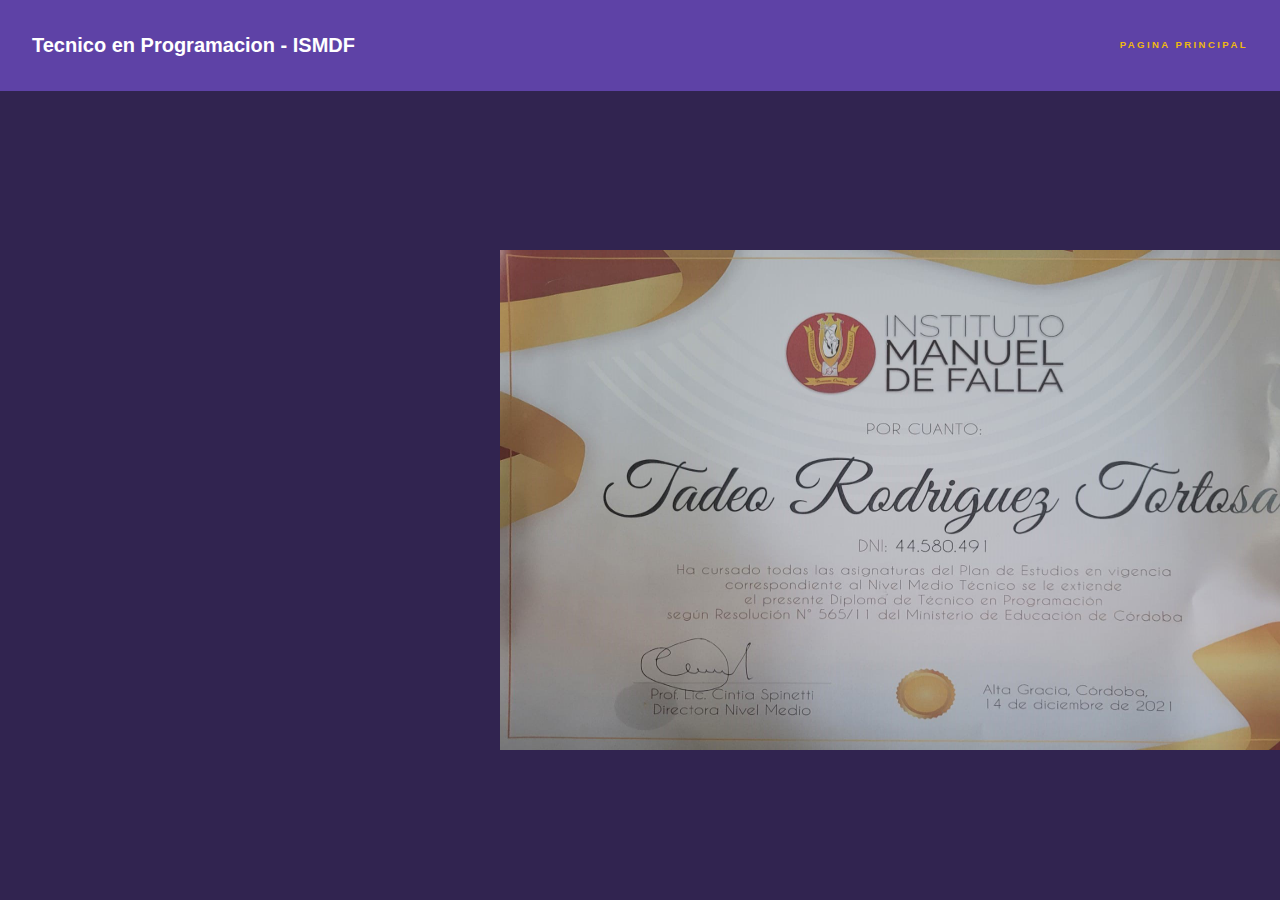
<file: generic1.html>
<!DOCTYPE HTML>
<html>

<head>
    <title>Portafolio_Certificado</title>
    <link rel="icon" href="https://png.pngtree.com/png-clipart/20190619/original/pngtree-vector-portfolio-icon-png-image_4013856.jpg" />
    <meta charset="utf-8" />
    <meta name="viewport" content="width=device-width, initial-scale=1, user-scalable=no" />
    <link rel="stylesheet" href="assets/css/main.css" />
    <noscript><link rel="stylesheet" href="assets/css/noscript.css" /></noscript>
</head>

<body class="is-preload">

    <!-- Header -->
    <header id="header">
        <a class="title">Tecnico en Programacion - ISMDF</a>
        <nav>
            <ul>
                <li><a href="index.html" style="color:#efb810">Pagina Principal</a></li>
            </ul>
        </nav>
    </header>

    <!-- Wrapper -->
    <div>
        <center>
            <img src="certificado1.jpg" height="500px" width="800px" class="img">
        </center>
    </div>
</body>
<style>
    .img {
        position: absolute;
        top: 250px;
        left: 500px;
    }
</style>

</html>
</file>
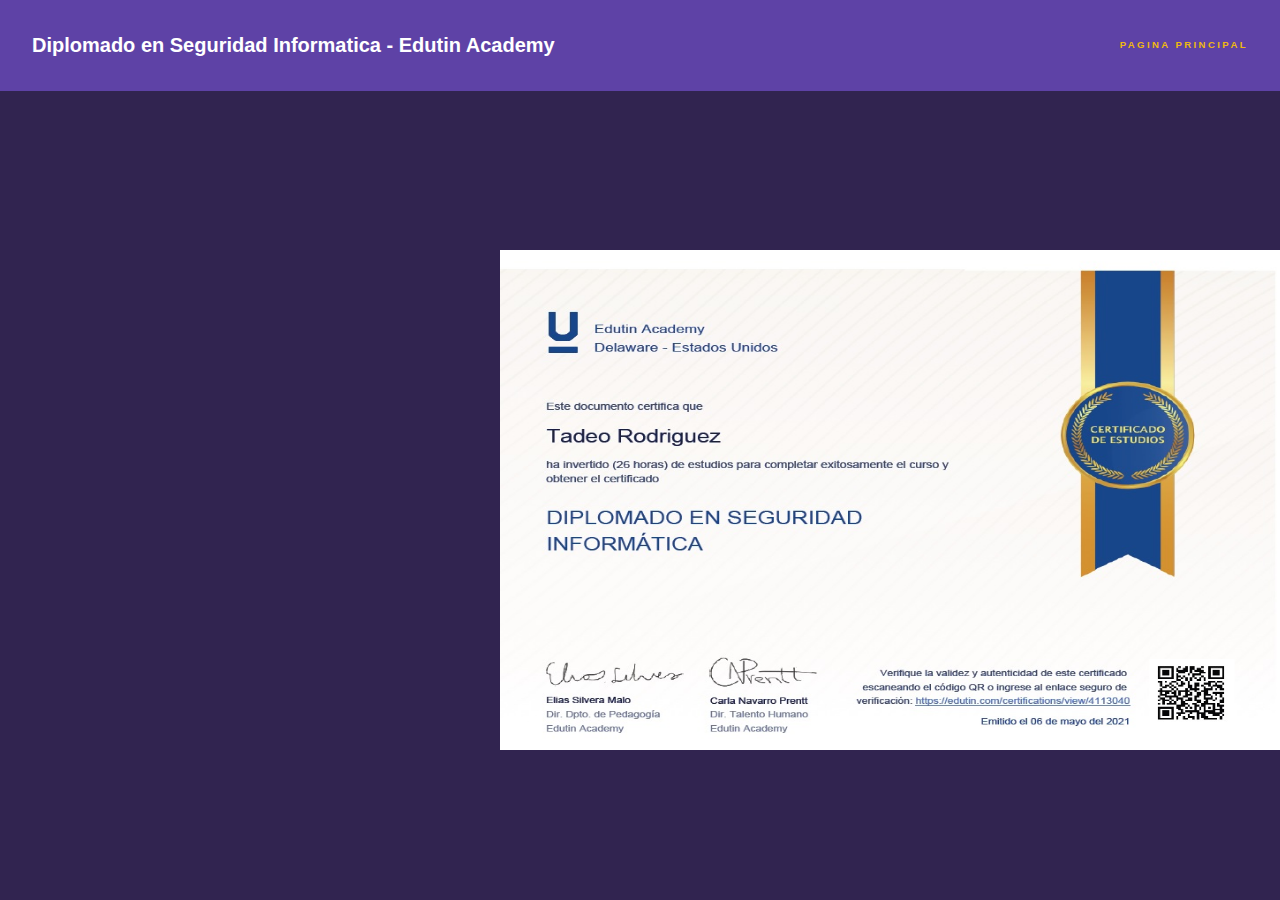
<file: generic2.html>
<!DOCTYPE HTML>
<html>

<head>
    <title>Portafolio_Certificado</title>
    <link rel="icon" href="https://png.pngtree.com/png-clipart/20190619/original/pngtree-vector-portfolio-icon-png-image_4013856.jpg" />
    <meta charset="utf-8" />
    <meta name="viewport" content="width=device-width, initial-scale=1, user-scalable=no" />
    <link rel="stylesheet" href="assets/css/main.css" />
    <noscript><link rel="stylesheet" href="assets/css/noscript.css" /></noscript>
</head>

<body class="is-preload">

    <!-- Header -->
    <header id="header">
        <a class="title">Diplomado en Seguridad Informatica - Edutin Academy</a>
        <nav>
            <ul>
                <li><a href="index.html" style="color:#efb810">Pagina Principal</a></li>
            </ul>
        </nav>
    </header>

    <!-- Wrapper -->
    <div>
        <center>
            <img src="Certificado2.jpg" height="500px" width="800px" class="img">
        </center>
    </div>
</body>
<style>
    .img {
        position: absolute;
        top: 250px;
        left: 500px;
    }
</style>

</html>
</file>
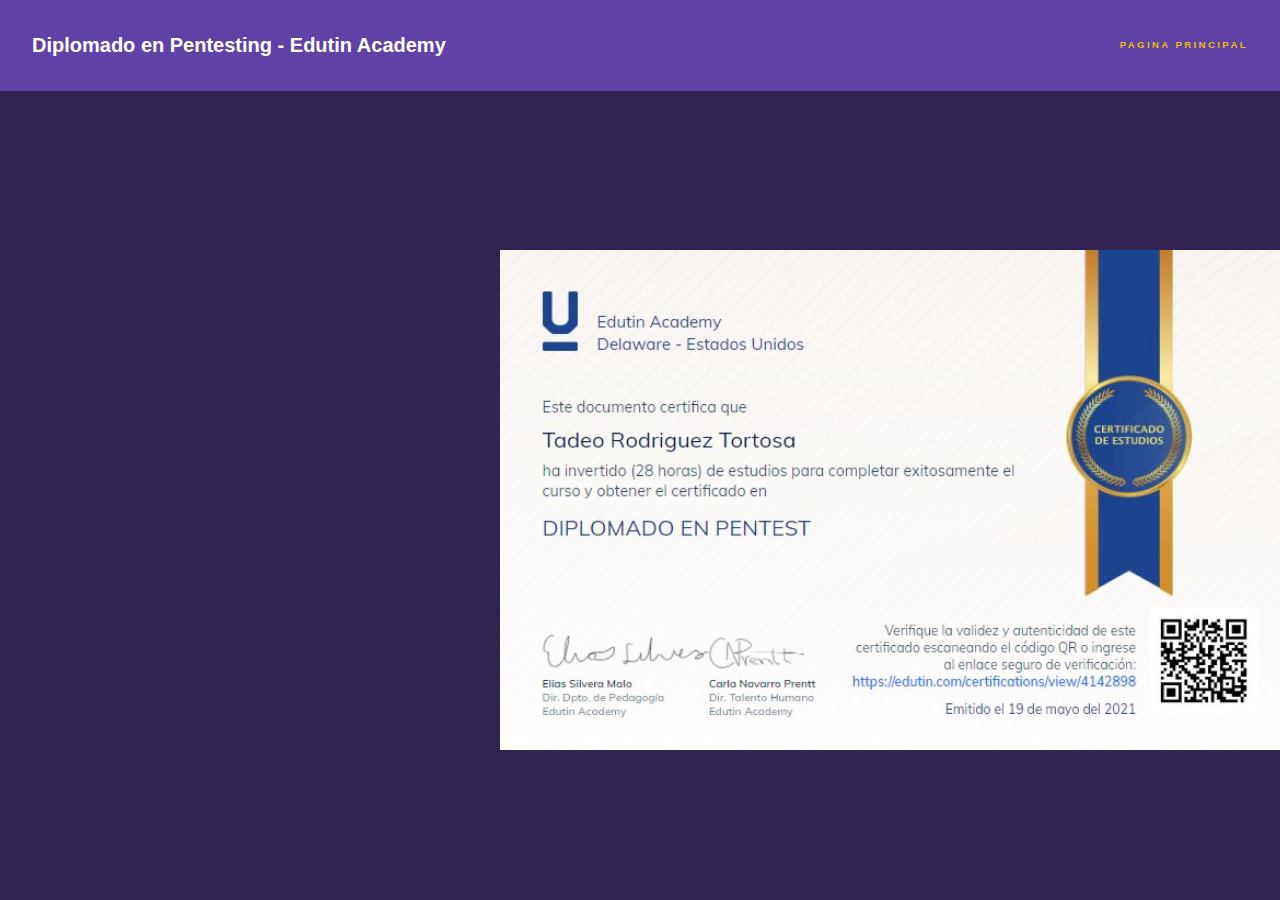
<file: generic3.html>
<!DOCTYPE HTML>
<html>

<head>
    <title>Portafolio_Certificado</title>
    <link rel="icon" href="https://png.pngtree.com/png-clipart/20190619/original/pngtree-vector-portfolio-icon-png-image_4013856.jpg" />
    <meta charset="utf-8" />
    <meta name="viewport" content="width=device-width, initial-scale=1, user-scalable=no" />
    <link rel="stylesheet" href="assets/css/main.css" />
    <noscript><link rel="stylesheet" href="assets/css/noscript.css" /></noscript>
</head>

<body class="is-preload">

    <!-- Header -->
    <header id="header">
        <a class="title">Diplomado en Pentesting - Edutin Academy</a>
        <nav>
            <ul>
                <li><a href="index.html" style="color:#efb810">Pagina Principal</a></li>
            </ul>
        </nav>
    </header>

    <!-- Wrapper -->
    <div>
        <center>
            <img src="Cerificado3.jpg" height="500px" width="800px" class="img">
        </center>
    </div>
</body>
<style>
    .img {
        position: absolute;
        top: 250px;
        left: 500px;
    }
</style>

</html>
</file>
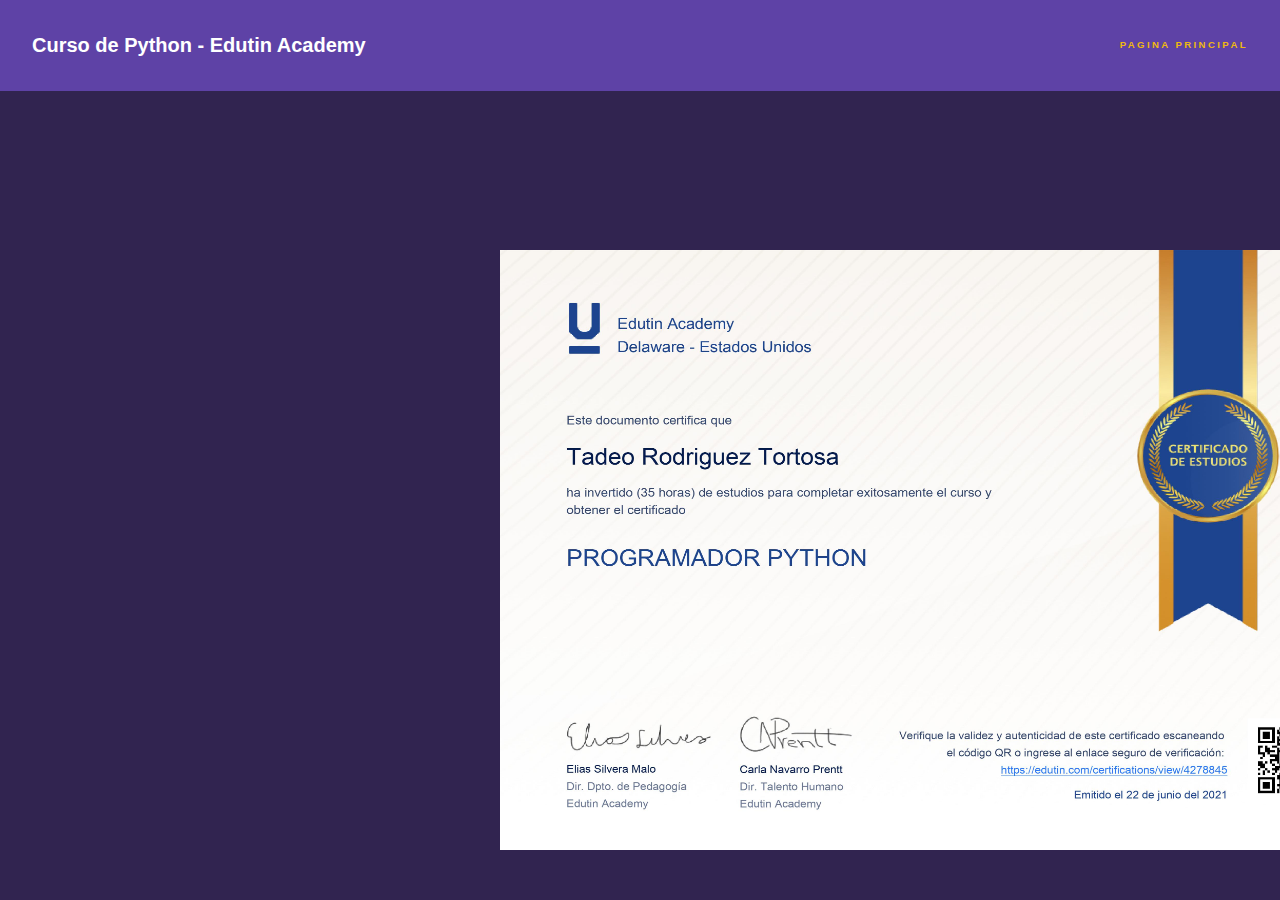
<file: generic4.html>
<!DOCTYPE HTML>
<html>

<head>
    <title>Portafolio_Certificado</title>
    <link rel="icon" href="https://png.pngtree.com/png-clipart/20190619/original/pngtree-vector-portfolio-icon-png-image_4013856.jpg" />
    <meta charset="utf-8" />
    <meta name="viewport" content="width=device-width, initial-scale=1, user-scalable=no" />
    <link rel="stylesheet" href="assets/css/main.css" />
    <noscript><link rel="stylesheet" href="assets/css/noscript.css" /></noscript>
</head>

<body class="is-preload">

    <!-- Header -->
    <header id="header">
        <a class="title">Curso de Python - Edutin Academy</a>
        <nav>
            <ul>
                <li><a href="index.html" style="color:#efb810">Pagina Principal</a></li>
            </ul>
        </nav>
    </header>

    <!-- Wrapper -->
    <div>
        <center>
            <img src="Certificado4.jpg" height="600px" width="900px" class="img">
        </center>
    </div>
</body>
<style>
    .img {
        position: absolute;
        top: 250px;
        left: 500px;
    }
</style>

</html>
</file>
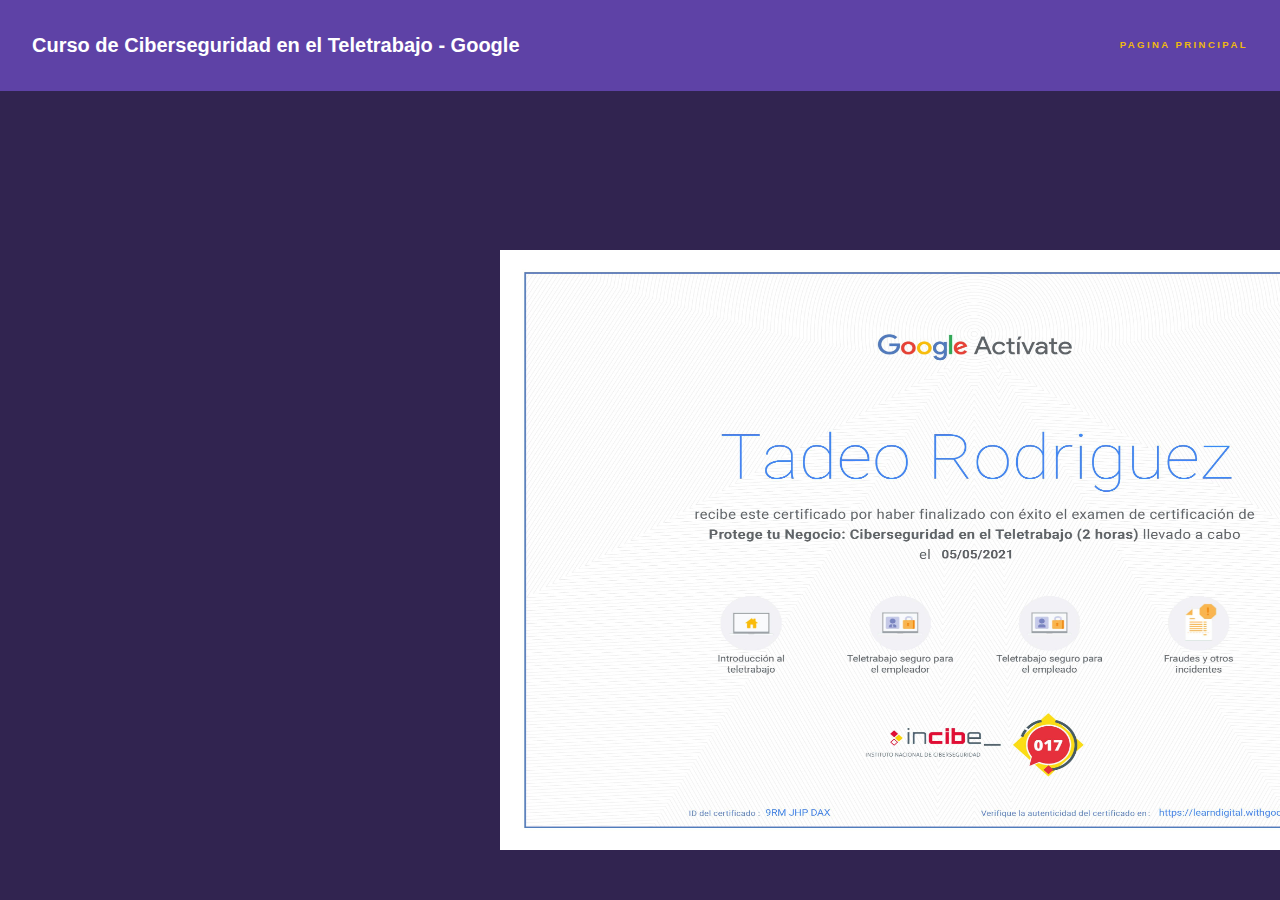
<file: generic5.html>
<!DOCTYPE HTML>
<html>

<head>
    <title>Portafolio_Certificado</title>
    <link rel="icon" href="https://png.pngtree.com/png-clipart/20190619/original/pngtree-vector-portfolio-icon-png-image_4013856.jpg" />
    <meta charset="utf-8" />
    <meta name="viewport" content="width=device-width, initial-scale=1, user-scalable=no" />
    <link rel="stylesheet" href="assets/css/main.css" />
    <noscript><link rel="stylesheet" href="assets/css/noscript.css" /></noscript>
</head>

<body class="is-preload">

    <!-- Header -->
    <header id="header">
        <a class="title">Curso de Ciberseguridad en el Teletrabajo - Google</a>
        <nav>
            <ul>
                <li><a href="index.html" style="color:#efb810">Pagina Principal</a></li>
            </ul>
        </nav>
    </header>

    <!-- Wrapper -->
    <div>
        <center>
            <img src="Certificado5.jpg" height="600px" width="950px" class="img">
        </center>
    </div>
</body>
<style>
    .img {
        position: absolute;
        top: 250px;
        left: 500px;
    }
</style>

</html>
</file>
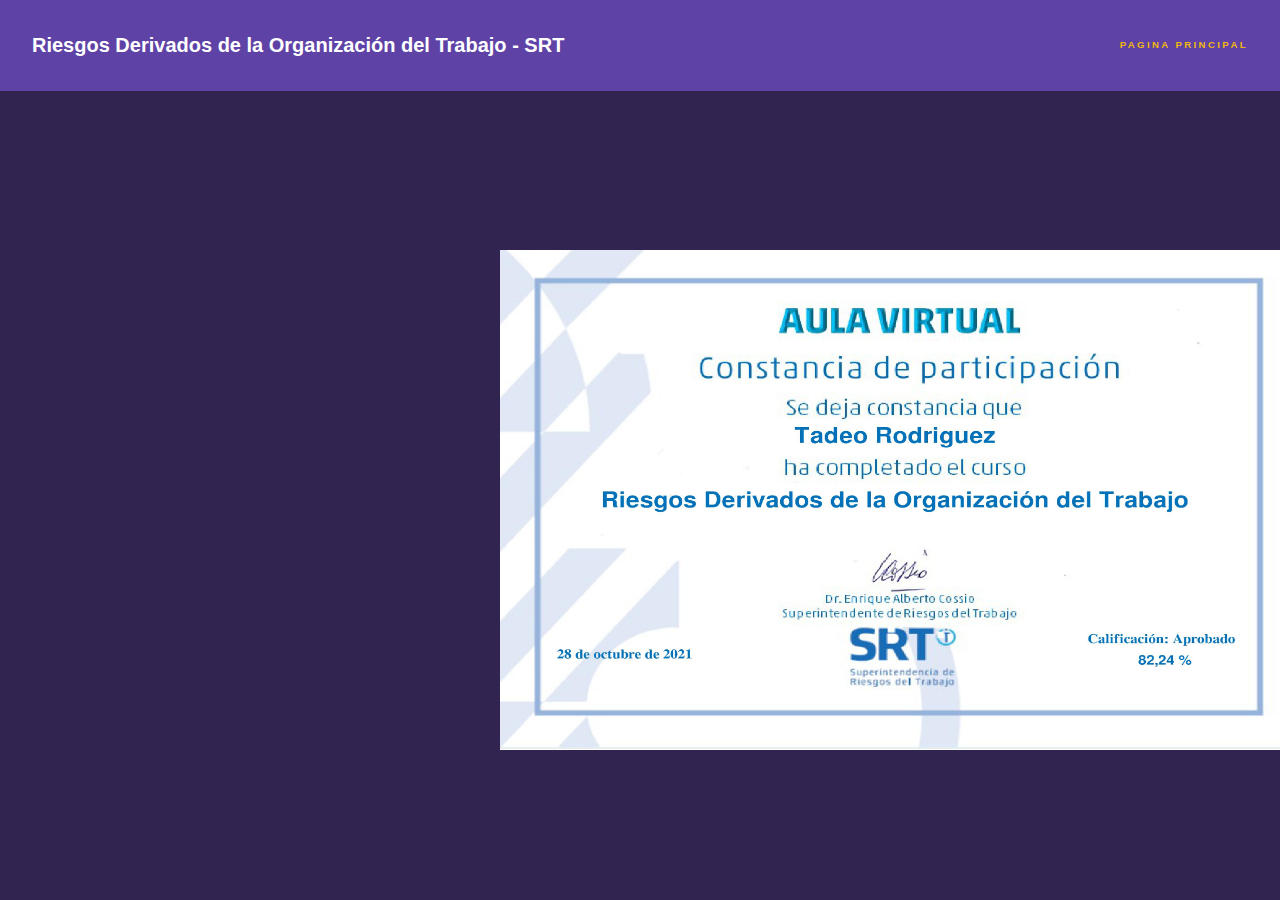
<file: generic6.html>
<!DOCTYPE HTML>
<html>

<head>
    <title>Portafolio_Certificado</title>
    <link rel="icon" href="https://png.pngtree.com/png-clipart/20190619/original/pngtree-vector-portfolio-icon-png-image_4013856.jpg" />
    <meta charset="utf-8" />
    <meta name="viewport" content="width=device-width, initial-scale=1, user-scalable=no" />
    <link rel="stylesheet" href="assets/css/main.css" />
    <noscript><link rel="stylesheet" href="assets/css/noscript.css" /></noscript>
</head>

<body class="is-preload">

    <!-- Header -->
    <header id="header">
        <a class="title">Riesgos Derivados de la Organización del Trabajo - SRT</a>
        <nav>
            <ul>
                <li><a href="index.html" style="color:#efb810">Pagina Principal</a></li>
            </ul>
        </nav>
    </header>

    <!-- Wrapper -->
    <div>
        <center>
            <img src="Certificado6.jpg" height="500px" width="800px" class="img">
        </center>
    </div>
</body>
<style>
    .img {
        position: absolute;
        top: 250px;
        left: 500px;
    }
</style>

</html>
</file>
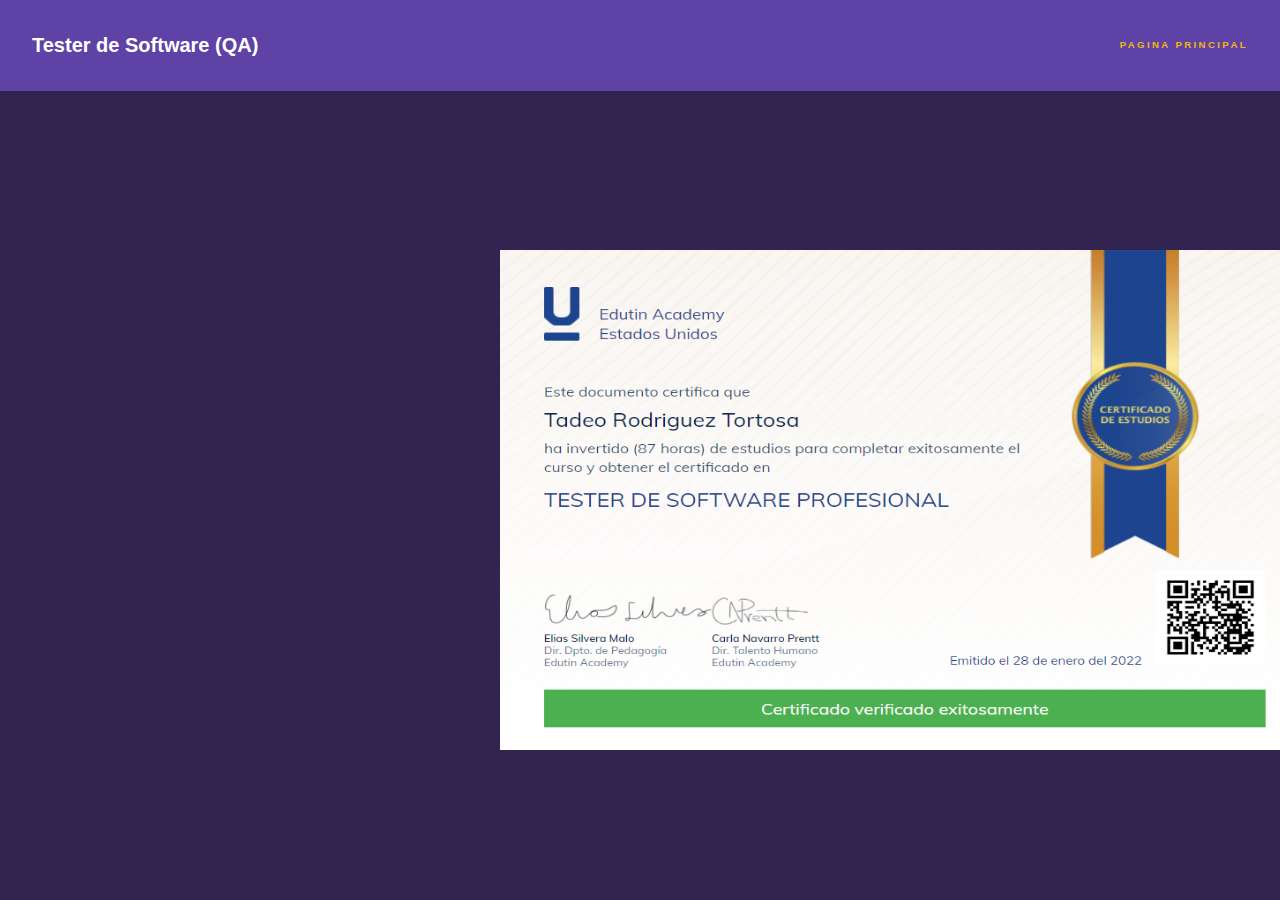
<file: generic7.html>
<!DOCTYPE HTML>
<html>

<head>
    <title>Portafolio_Certificado</title>
    <link rel="icon" href="https://png.pngtree.com/png-clipart/20190619/original/pngtree-vector-portfolio-icon-png-image_4013856.jpg" />
    <meta charset="utf-8" />
    <meta name="viewport" content="width=device-width, initial-scale=1, user-scalable=no" />
    <link rel="stylesheet" href="assets/css/main.css" />
    <noscript><link rel="stylesheet" href="assets/css/noscript.css" /></noscript>
</head>

<body class="is-preload">

    <!-- Header -->
    <header id="header">
        <a class="title">Tester de Software (QA) </a>
        <nav>
            <ul>
                <li><a href="index.html" style="color:#efb810">Pagina Principal</a></li>
            </ul>
        </nav>
    </header>

    <!-- Wrapper -->
    <div>
        <center>
            <img src="Certificado7.jpg" height="500px" width="800px" class="img">
        </center>
    </div>
</body>
<style>
    .img {
        position: absolute;
        top: 250px;
        left: 500px;
    }
</style>

</html>
</file>
<file: assets/css/noscript.css>
/*
	Hyperspace by HTML5 UP
	html5up.net | @ajlkn
	Free for personal and commercial use under the CCA 3.0 license (html5up.net/license)
*/

/* Spotlights */

	.spotlights > section > .image:before {
		opacity: 0 !important;
	}

	.spotlights > section > .content > .inner {
		-moz-transform: none !important;
		-webkit-transform: none !important;
		-ms-transform: none !important;
		transform: none !important;
		opacity: 1 !important;
	}

/* Wrapper */

	.wrapper > .inner {
		opacity: 1 !important;
		-moz-transform: none !important;
		-webkit-transform: none !important;
		-ms-transform: none !important;
		transform: none !important;
	}

/* Sidebar */

	#sidebar > .inner {
		opacity: 1 !important;
	}

	#sidebar nav > ul > li {
		-moz-transform: none !important;
		-webkit-transform: none !important;
		-ms-transform: none !important;
		transform: none !important;
		opacity: 1 !important;
	}
</file>
<file: assets/css/main.css>
@import url(fontawesome-all.min.css);

/*
	Hyperspace by HTML5 UP
	html5up.net | @ajlkn
	Free for personal and commercial use under the CCA 3.0 license (html5up.net/license)
*/

html,
body,
div,
span,
applet,
object,
iframe,
h1,
h2,
h3,
h4,
h5,
h6,
p,
blockquote,
pre,
a,
abbr,
acronym,
address,
big,
cite,
code,
del,
dfn,
em,
img,
ins,
kbd,
q,
s,
samp,
small,
strike,
strong,
sub,
sup,
tt,
var,
b,
u,
i,
center,
dl,
dt,
dd,
ol,
ul,
li,
fieldset,
form,
label,
legend,
table,
caption,
tbody,
tfoot,
thead,
tr,
th,
td,
article,
aside,
canvas,
details,
embed,
figure,
figcaption,
footer,
header,
hgroup,
menu,
nav,
output,
ruby,
section,
summary,
time,
mark,
audio,
video {
    margin: 0;
    padding: 0;
    border: 0;
    font-size: 100%;
    font: inherit;
    vertical-align: baseline;
}

article,
aside,
details,
figcaption,
figure,
footer,
header,
hgroup,
menu,
nav,
section {
    display: block;
}

body {
    line-height: 1;
}

ol,
ul {
    list-style: none;
}

blockquote,
q {
    quotes: none;
}

blockquote:before,
blockquote:after,
q:before,
q:after {
    content: '';
    content: none;
}

table {
    border-collapse: collapse;
    border-spacing: 0;
}

body {
    -webkit-text-size-adjust: none;
}

mark {
    background-color: transparent;
    color: inherit;
}

input::-moz-focus-inner {
    border: 0;
    padding: 0;
}

input,
select,
textarea {
    -moz-appearance: none;
    -webkit-appearance: none;
    -ms-appearance: none;
    appearance: none;
}


/* Basic */

@-ms-viewport {
    width: device-width;
}

body {
    -ms-overflow-style: scrollbar;
}

@media screen and (max-width: 480px) {
    html,
    body {
        min-width: 320px;
    }
}

html {
    box-sizing: border-box;
}

*,
*:before,
*:after {
    box-sizing: inherit;
}

body {
    background: #312450;
}

body.is-preload *,
body.is-preload *:before,
body.is-preload *:after {
    -moz-animation: none !important;
    -webkit-animation: none !important;
    -ms-animation: none !important;
    animation: none !important;
    -moz-transition: none !important;
    -webkit-transition: none !important;
    -ms-transition: none !important;
    transition: none !important;
}


/* Type */

body,
input,
select,
textarea {
    color: rgba(255, 255, 255, 0.55);
    font-family: Arial, Helvetica, sans-serif;
    font-size: 16.5pt;
    font-weight: normal;
    line-height: 1.75;
}

@media screen and (max-width: 1680px) {
    body,
    input,
    select,
    textarea {
        font-size: 13pt;
    }
}

@media screen and (max-width: 1280px) {
    body,
    input,
    select,
    textarea {
        font-size: 12pt;
    }
}

@media screen and (max-width: 360px) {
    body,
    input,
    select,
    textarea {
        font-size: 11pt;
    }
}

a {
    -moz-transition: color 0.2s ease, border-bottom-color 0.2s ease;
    -webkit-transition: color 0.2s ease, border-bottom-color 0.2s ease;
    -ms-transition: color 0.2s ease, border-bottom-color 0.2s ease;
    transition: color 0.2s ease, border-bottom-color 0.2s ease;
    border-bottom: dotted 1px rgba(255, 255, 255, 0.35);
    color: inherit;
    text-decoration: none;
}

button:hover {
    color: #efb810;
}

strong,
b {
    color: #ffffff;
    font-weight: bold;
}

em,
i {
    font-style: italic;
}

p {
    margin: 0 0 2em 0;
}

h1,
h2,
h3,
h4,
h5,
h6 {
    color: #ffffff;
    font-weight: bold;
    line-height: 1.5;
    margin: 0 0 0.5em 0;
}

h1 a,
h2 a,
h3 a,
h4 a,
h5 a,
h6 a {
    color: inherit;
    text-decoration: none;
}

h1 {
    font-size: 2.75em;
}

h1.major {
    margin: 0 0 1.3em 0;
    position: relative;
    padding-bottom: 0.35em;
}

h1.major:after {
    background-image: -moz-linear-gradient(to right, #5e42a6, #b74e91);
    background-image: -webkit-linear-gradient(to right, #5e42a6, #b74e91);
    background-image: -ms-linear-gradient(to right, #5e42a6, #b74e91);
    background-image: linear-gradient(to right, #5e42a6, #b74e91);
    -moz-transition: max-width 0.2s ease;
    -webkit-transition: max-width 0.2s ease;
    -ms-transition: max-width 0.2s ease;
    transition: max-width 0.2s ease;
    border-radius: 0.2em;
    bottom: 0;
    content: '';
    height: 0.05em;
    position: absolute;
    right: 0;
    width: 100%;
}

h2 {
    font-size: 1.75em;
}

h3 {
    font-size: 1.1em;
}

h4 {
    font-size: 1em;
}

h5 {
    font-size: 0.8em;
}

h6 {
    font-size: 0.6em;
}

@media screen and (max-width: 736px) {
    h1 {
        font-size: 2em;
    }
    h2 {
        font-size: 1.25em;
    }
    h3 {
        font-size: 1em;
    }
    h4 {
        font-size: 0.8em;
    }
    h5 {
        font-size: 0.6em;
    }
    h6 {
        font-size: 0.6em;
    }
}

sub {
    font-size: 0.8em;
    position: relative;
    top: 0.5em;
}

sup {
    font-size: 0.8em;
    position: relative;
    top: -0.5em;
}

blockquote {
    border-left: solid 4px rgba(255, 255, 255, 0.15);
    font-style: italic;
    margin: 0 0 2em 0;
    padding: 0.5em 0 0.5em 2em;
}

code {
    background: rgba(255, 255, 255, 0.05);
    border-radius: 0.25em;
    border: solid 1px rgba(255, 255, 255, 0.15);
    font-family: "Courier New", monospace;
    font-size: 0.9em;
    margin: 0 0.25em;
    padding: 0.25em 0.65em;
}

pre {
    -webkit-overflow-scrolling: touch;
    font-family: "Courier New", monospace;
    font-size: 0.9em;
    margin: 0 0 2em 0;
}

pre code {
    display: block;
    line-height: 1.75em;
    padding: 1em 1.5em;
    overflow-x: auto;
}

hr {
    border: 0;
    border-bottom: solid 1px rgba(255, 255, 255, 0.15);
    margin: 2em 0;
}

hr.major {
    margin: 3em 0;
}

.align-left {
    text-align: left;
}

.align-center {
    text-align: center;
}

.align-right {
    text-align: right;
}


/* Row */

.row {
    display: flex;
    flex-wrap: wrap;
    box-sizing: border-box;
    align-items: stretch;
}

.row>* {
    box-sizing: border-box;
}

.row.gtr-uniform>*> :last-child {
    margin-bottom: 0;
}

.row.aln-left {
    justify-content: flex-start;
}

.row.aln-center {
    justify-content: center;
}

.row.aln-right {
    justify-content: flex-end;
}

.row.aln-top {
    align-items: flex-start;
}

.row.aln-middle {
    align-items: center;
}

.row.aln-bottom {
    align-items: flex-end;
}

.row>.imp {
    order: -1;
}

.row>.col-1 {
    width: 8.33333%;
}

.row>.off-1 {
    margin-left: 8.33333%;
}

.row>.col-2 {
    width: 16.66667%;
}

.row>.off-2 {
    margin-left: 16.66667%;
}

.row>.col-3 {
    width: 25%;
}

.row>.off-3 {
    margin-left: 25%;
}

.row>.col-4 {
    width: 33.33333%;
}

.row>.off-4 {
    margin-left: 33.33333%;
}

.row>.col-5 {
    width: 41.66667%;
}

.row>.off-5 {
    margin-left: 41.66667%;
}

.row>.col-6 {
    width: 50%;
}

.row>.off-6 {
    margin-left: 50%;
}

.row>.col-7 {
    width: 58.33333%;
}

.row>.off-7 {
    margin-left: 58.33333%;
}

.row>.col-8 {
    width: 66.66667%;
}

.row>.off-8 {
    margin-left: 66.66667%;
}

.row>.col-9 {
    width: 75%;
}

.row>.off-9 {
    margin-left: 75%;
}

.row>.col-10 {
    width: 83.33333%;
}

.row>.off-10 {
    margin-left: 83.33333%;
}

.row>.col-11 {
    width: 91.66667%;
}

.row>.off-11 {
    margin-left: 91.66667%;
}

.row>.col-12 {
    width: 100%;
}

.row>.off-12 {
    margin-left: 100%;
}

.row.gtr-0 {
    margin-top: 0;
    margin-left: 0em;
}

.row.gtr-0>* {
    padding: 0 0 0 0em;
}

.row.gtr-0.gtr-uniform {
    margin-top: 0em;
}

.row.gtr-0.gtr-uniform>* {
    padding-top: 0em;
}

.row.gtr-25 {
    margin-top: 0;
    margin-left: -0.375em;
}

.row.gtr-25>* {
    padding: 0 0 0 0.375em;
}

.row.gtr-25.gtr-uniform {
    margin-top: -0.375em;
}

.row.gtr-25.gtr-uniform>* {
    padding-top: 0.375em;
}

.row.gtr-50 {
    margin-top: 0;
    margin-left: -0.75em;
}

.row.gtr-50>* {
    padding: 0 0 0 0.75em;
}

.row.gtr-50.gtr-uniform {
    margin-top: -0.75em;
}

.row.gtr-50.gtr-uniform>* {
    padding-top: 0.75em;
}

.row {
    margin-top: 0;
    margin-left: -1.5em;
}

.row>* {
    padding: 0 0 0 1.5em;
}

.row.gtr-uniform {
    margin-top: -1.5em;
}

.row.gtr-uniform>* {
    padding-top: 1.5em;
}

.row.gtr-150 {
    margin-top: 0;
    margin-left: -2.25em;
}

.row.gtr-150>* {
    padding: 0 0 0 2.25em;
}

.row.gtr-150.gtr-uniform {
    margin-top: -2.25em;
}

.row.gtr-150.gtr-uniform>* {
    padding-top: 2.25em;
}

.row.gtr-200 {
    margin-top: 0;
    margin-left: -3em;
}

.row.gtr-200>* {
    padding: 0 0 0 3em;
}

.row.gtr-200.gtr-uniform {
    margin-top: -3em;
}

.row.gtr-200.gtr-uniform>* {
    padding-top: 3em;
}

@media screen and (max-width: 1680px) {
    .row {
        display: flex;
        flex-wrap: wrap;
        box-sizing: border-box;
        align-items: stretch;
    }
    .row>* {
        box-sizing: border-box;
    }
    .row.gtr-uniform>*> :last-child {
        margin-bottom: 0;
    }
    .row.aln-left {
        justify-content: flex-start;
    }
    .row.aln-center {
        justify-content: center;
    }
    .row.aln-right {
        justify-content: flex-end;
    }
    .row.aln-top {
        align-items: flex-start;
    }
    .row.aln-middle {
        align-items: center;
    }
    .row.aln-bottom {
        align-items: flex-end;
    }
    .row>.imp-xlarge {
        order: -1;
    }
    .row>.col-1-xlarge {
        width: 8.33333%;
    }
    .row>.off-1-xlarge {
        margin-left: 8.33333%;
    }
    .row>.col-2-xlarge {
        width: 16.66667%;
    }
    .row>.off-2-xlarge {
        margin-left: 16.66667%;
    }
    .row>.col-3-xlarge {
        width: 25%;
    }
    .row>.off-3-xlarge {
        margin-left: 25%;
    }
    .row>.col-4-xlarge {
        width: 33.33333%;
    }
    .row>.off-4-xlarge {
        margin-left: 33.33333%;
    }
    .row>.col-5-xlarge {
        width: 41.66667%;
    }
    .row>.off-5-xlarge {
        margin-left: 41.66667%;
    }
    .row>.col-6-xlarge {
        width: 50%;
    }
    .row>.off-6-xlarge {
        margin-left: 50%;
    }
    .row>.col-7-xlarge {
        width: 58.33333%;
    }
    .row>.off-7-xlarge {
        margin-left: 58.33333%;
    }
    .row>.col-8-xlarge {
        width: 66.66667%;
    }
    .row>.off-8-xlarge {
        margin-left: 66.66667%;
    }
    .row>.col-9-xlarge {
        width: 75%;
    }
    .row>.off-9-xlarge {
        margin-left: 75%;
    }
    .row>.col-10-xlarge {
        width: 83.33333%;
    }
    .row>.off-10-xlarge {
        margin-left: 83.33333%;
    }
    .row>.col-11-xlarge {
        width: 91.66667%;
    }
    .row>.off-11-xlarge {
        margin-left: 91.66667%;
    }
    .row>.col-12-xlarge {
        width: 100%;
    }
    .row>.off-12-xlarge {
        margin-left: 100%;
    }
    .row.gtr-0 {
        margin-top: 0;
        margin-left: 0em;
    }
    .row.gtr-0>* {
        padding: 0 0 0 0em;
    }
    .row.gtr-0.gtr-uniform {
        margin-top: 0em;
    }
    .row.gtr-0.gtr-uniform>* {
        padding-top: 0em;
    }
    .row.gtr-25 {
        margin-top: 0;
        margin-left: -0.375em;
    }
    .row.gtr-25>* {
        padding: 0 0 0 0.375em;
    }
    .row.gtr-25.gtr-uniform {
        margin-top: -0.375em;
    }
    .row.gtr-25.gtr-uniform>* {
        padding-top: 0.375em;
    }
    .row.gtr-50 {
        margin-top: 0;
        margin-left: -0.75em;
    }
    .row.gtr-50>* {
        padding: 0 0 0 0.75em;
    }
    .row.gtr-50.gtr-uniform {
        margin-top: -0.75em;
    }
    .row.gtr-50.gtr-uniform>* {
        padding-top: 0.75em;
    }
    .row {
        margin-top: 0;
        margin-left: -1.5em;
    }
    .row>* {
        padding: 0 0 0 1.5em;
    }
    .row.gtr-uniform {
        margin-top: -1.5em;
    }
    .row.gtr-uniform>* {
        padding-top: 1.5em;
    }
    .row.gtr-150 {
        margin-top: 0;
        margin-left: -2.25em;
    }
    .row.gtr-150>* {
        padding: 0 0 0 2.25em;
    }
    .row.gtr-150.gtr-uniform {
        margin-top: -2.25em;
    }
    .row.gtr-150.gtr-uniform>* {
        padding-top: 2.25em;
    }
    .row.gtr-200 {
        margin-top: 0;
        margin-left: -3em;
    }
    .row.gtr-200>* {
        padding: 0 0 0 3em;
    }
    .row.gtr-200.gtr-uniform {
        margin-top: -3em;
    }
    .row.gtr-200.gtr-uniform>* {
        padding-top: 3em;
    }
}

@media screen and (max-width: 1280px) {
    .row {
        display: flex;
        flex-wrap: wrap;
        box-sizing: border-box;
        align-items: stretch;
    }
    .row>* {
        box-sizing: border-box;
    }
    .row.gtr-uniform>*> :last-child {
        margin-bottom: 0;
    }
    .row.aln-left {
        justify-content: flex-start;
    }
    .row.aln-center {
        justify-content: center;
    }
    .row.aln-right {
        justify-content: flex-end;
    }
    .row.aln-top {
        align-items: flex-start;
    }
    .row.aln-middle {
        align-items: center;
    }
    .row.aln-bottom {
        align-items: flex-end;
    }
    .row>.imp-large {
        order: -1;
    }
    .row>.col-1-large {
        width: 8.33333%;
    }
    .row>.off-1-large {
        margin-left: 8.33333%;
    }
    .row>.col-2-large {
        width: 16.66667%;
    }
    .row>.off-2-large {
        margin-left: 16.66667%;
    }
    .row>.col-3-large {
        width: 25%;
    }
    .row>.off-3-large {
        margin-left: 25%;
    }
    .row>.col-4-large {
        width: 33.33333%;
    }
    .row>.off-4-large {
        margin-left: 33.33333%;
    }
    .row>.col-5-large {
        width: 41.66667%;
    }
    .row>.off-5-large {
        margin-left: 41.66667%;
    }
    .row>.col-6-large {
        width: 50%;
    }
    .row>.off-6-large {
        margin-left: 50%;
    }
    .row>.col-7-large {
        width: 58.33333%;
    }
    .row>.off-7-large {
        margin-left: 58.33333%;
    }
    .row>.col-8-large {
        width: 66.66667%;
    }
    .row>.off-8-large {
        margin-left: 66.66667%;
    }
    .row>.col-9-large {
        width: 75%;
    }
    .row>.off-9-large {
        margin-left: 75%;
    }
    .row>.col-10-large {
        width: 83.33333%;
    }
    .row>.off-10-large {
        margin-left: 83.33333%;
    }
    .row>.col-11-large {
        width: 91.66667%;
    }
    .row>.off-11-large {
        margin-left: 91.66667%;
    }
    .row>.col-12-large {
        width: 100%;
    }
    .row>.off-12-large {
        margin-left: 100%;
    }
    .row.gtr-0 {
        margin-top: 0;
        margin-left: 0em;
    }
    .row.gtr-0>* {
        padding: 0 0 0 0em;
    }
    .row.gtr-0.gtr-uniform {
        margin-top: 0em;
    }
    .row.gtr-0.gtr-uniform>* {
        padding-top: 0em;
    }
    .row.gtr-25 {
        margin-top: 0;
        margin-left: -0.375em;
    }
    .row.gtr-25>* {
        padding: 0 0 0 0.375em;
    }
    .row.gtr-25.gtr-uniform {
        margin-top: -0.375em;
    }
    .row.gtr-25.gtr-uniform>* {
        padding-top: 0.375em;
    }
    .row.gtr-50 {
        margin-top: 0;
        margin-left: -0.75em;
    }
    .row.gtr-50>* {
        padding: 0 0 0 0.75em;
    }
    .row.gtr-50.gtr-uniform {
        margin-top: -0.75em;
    }
    .row.gtr-50.gtr-uniform>* {
        padding-top: 0.75em;
    }
    .row {
        margin-top: 0;
        margin-left: -1.5em;
    }
    .row>* {
        padding: 0 0 0 1.5em;
    }
    .row.gtr-uniform {
        margin-top: -1.5em;
    }
    .row.gtr-uniform>* {
        padding-top: 1.5em;
    }
    .row.gtr-150 {
        margin-top: 0;
        margin-left: -2.25em;
    }
    .row.gtr-150>* {
        padding: 0 0 0 2.25em;
    }
    .row.gtr-150.gtr-uniform {
        margin-top: -2.25em;
    }
    .row.gtr-150.gtr-uniform>* {
        padding-top: 2.25em;
    }
    .row.gtr-200 {
        margin-top: 0;
        margin-left: -3em;
    }
    .row.gtr-200>* {
        padding: 0 0 0 3em;
    }
    .row.gtr-200.gtr-uniform {
        margin-top: -3em;
    }
    .row.gtr-200.gtr-uniform>* {
        padding-top: 3em;
    }
}

@media screen and (max-width: 980px) {
    .row {
        display: flex;
        flex-wrap: wrap;
        box-sizing: border-box;
        align-items: stretch;
    }
    .row>* {
        box-sizing: border-box;
    }
    .row.gtr-uniform>*> :last-child {
        margin-bottom: 0;
    }
    .row.aln-left {
        justify-content: flex-start;
    }
    .row.aln-center {
        justify-content: center;
    }
    .row.aln-right {
        justify-content: flex-end;
    }
    .row.aln-top {
        align-items: flex-start;
    }
    .row.aln-middle {
        align-items: center;
    }
    .row.aln-bottom {
        align-items: flex-end;
    }
    .row>.imp-medium {
        order: -1;
    }
    .row>.col-1-medium {
        width: 8.33333%;
    }
    .row>.off-1-medium {
        margin-left: 8.33333%;
    }
    .row>.col-2-medium {
        width: 16.66667%;
    }
    .row>.off-2-medium {
        margin-left: 16.66667%;
    }
    .row>.col-3-medium {
        width: 25%;
    }
    .row>.off-3-medium {
        margin-left: 25%;
    }
    .row>.col-4-medium {
        width: 33.33333%;
    }
    .row>.off-4-medium {
        margin-left: 33.33333%;
    }
    .row>.col-5-medium {
        width: 41.66667%;
    }
    .row>.off-5-medium {
        margin-left: 41.66667%;
    }
    .row>.col-6-medium {
        width: 50%;
    }
    .row>.off-6-medium {
        margin-left: 50%;
    }
    .row>.col-7-medium {
        width: 58.33333%;
    }
    .row>.off-7-medium {
        margin-left: 58.33333%;
    }
    .row>.col-8-medium {
        width: 66.66667%;
    }
    .row>.off-8-medium {
        margin-left: 66.66667%;
    }
    .row>.col-9-medium {
        width: 75%;
    }
    .row>.off-9-medium {
        margin-left: 75%;
    }
    .row>.col-10-medium {
        width: 83.33333%;
    }
    .row>.off-10-medium {
        margin-left: 83.33333%;
    }
    .row>.col-11-medium {
        width: 91.66667%;
    }
    .row>.off-11-medium {
        margin-left: 91.66667%;
    }
    .row>.col-12-medium {
        width: 100%;
    }
    .row>.off-12-medium {
        margin-left: 100%;
    }
    .row.gtr-0 {
        margin-top: 0;
        margin-left: 0em;
    }
    .row.gtr-0>* {
        padding: 0 0 0 0em;
    }
    .row.gtr-0.gtr-uniform {
        margin-top: 0em;
    }
    .row.gtr-0.gtr-uniform>* {
        padding-top: 0em;
    }
    .row.gtr-25 {
        margin-top: 0;
        margin-left: -0.375em;
    }
    .row.gtr-25>* {
        padding: 0 0 0 0.375em;
    }
    .row.gtr-25.gtr-uniform {
        margin-top: -0.375em;
    }
    .row.gtr-25.gtr-uniform>* {
        padding-top: 0.375em;
    }
    .row.gtr-50 {
        margin-top: 0;
        margin-left: -0.75em;
    }
    .row.gtr-50>* {
        padding: 0 0 0 0.75em;
    }
    .row.gtr-50.gtr-uniform {
        margin-top: -0.75em;
    }
    .row.gtr-50.gtr-uniform>* {
        padding-top: 0.75em;
    }
    .row {
        margin-top: 0;
        margin-left: -1.5em;
    }
    .row>* {
        padding: 0 0 0 1.5em;
    }
    .row.gtr-uniform {
        margin-top: -1.5em;
    }
    .row.gtr-uniform>* {
        padding-top: 1.5em;
    }
    .row.gtr-150 {
        margin-top: 0;
        margin-left: -2.25em;
    }
    .row.gtr-150>* {
        padding: 0 0 0 2.25em;
    }
    .row.gtr-150.gtr-uniform {
        margin-top: -2.25em;
    }
    .row.gtr-150.gtr-uniform>* {
        padding-top: 2.25em;
    }
    .row.gtr-200 {
        margin-top: 0;
        margin-left: -3em;
    }
    .row.gtr-200>* {
        padding: 0 0 0 3em;
    }
    .row.gtr-200.gtr-uniform {
        margin-top: -3em;
    }
    .row.gtr-200.gtr-uniform>* {
        padding-top: 3em;
    }
}

@media screen and (max-width: 736px) {
    .row {
        display: flex;
        flex-wrap: wrap;
        box-sizing: border-box;
        align-items: stretch;
    }
    .row>* {
        box-sizing: border-box;
    }
    .row.gtr-uniform>*> :last-child {
        margin-bottom: 0;
    }
    .row.aln-left {
        justify-content: flex-start;
    }
    .row.aln-center {
        justify-content: center;
    }
    .row.aln-right {
        justify-content: flex-end;
    }
    .row.aln-top {
        align-items: flex-start;
    }
    .row.aln-middle {
        align-items: center;
    }
    .row.aln-bottom {
        align-items: flex-end;
    }
    .row>.imp-small {
        order: -1;
    }
    .row>.col-1-small {
        width: 8.33333%;
    }
    .row>.off-1-small {
        margin-left: 8.33333%;
    }
    .row>.col-2-small {
        width: 16.66667%;
    }
    .row>.off-2-small {
        margin-left: 16.66667%;
    }
    .row>.col-3-small {
        width: 25%;
    }
    .row>.off-3-small {
        margin-left: 25%;
    }
    .row>.col-4-small {
        width: 33.33333%;
    }
    .row>.off-4-small {
        margin-left: 33.33333%;
    }
    .row>.col-5-small {
        width: 41.66667%;
    }
    .row>.off-5-small {
        margin-left: 41.66667%;
    }
    .row>.col-6-small {
        width: 50%;
    }
    .row>.off-6-small {
        margin-left: 50%;
    }
    .row>.col-7-small {
        width: 58.33333%;
    }
    .row>.off-7-small {
        margin-left: 58.33333%;
    }
    .row>.col-8-small {
        width: 66.66667%;
    }
    .row>.off-8-small {
        margin-left: 66.66667%;
    }
    .row>.col-9-small {
        width: 75%;
    }
    .row>.off-9-small {
        margin-left: 75%;
    }
    .row>.col-10-small {
        width: 83.33333%;
    }
    .row>.off-10-small {
        margin-left: 83.33333%;
    }
    .row>.col-11-small {
        width: 91.66667%;
    }
    .row>.off-11-small {
        margin-left: 91.66667%;
    }
    .row>.col-12-small {
        width: 100%;
    }
    .row>.off-12-small {
        margin-left: 100%;
    }
    .row.gtr-0 {
        margin-top: 0;
        margin-left: 0em;
    }
    .row.gtr-0>* {
        padding: 0 0 0 0em;
    }
    .row.gtr-0.gtr-uniform {
        margin-top: 0em;
    }
    .row.gtr-0.gtr-uniform>* {
        padding-top: 0em;
    }
    .row.gtr-25 {
        margin-top: 0;
        margin-left: -0.375em;
    }
    .row.gtr-25>* {
        padding: 0 0 0 0.375em;
    }
    .row.gtr-25.gtr-uniform {
        margin-top: -0.375em;
    }
    .row.gtr-25.gtr-uniform>* {
        padding-top: 0.375em;
    }
    .row.gtr-50 {
        margin-top: 0;
        margin-left: -0.75em;
    }
    .row.gtr-50>* {
        padding: 0 0 0 0.75em;
    }
    .row.gtr-50.gtr-uniform {
        margin-top: -0.75em;
    }
    .row.gtr-50.gtr-uniform>* {
        padding-top: 0.75em;
    }
    .row {
        margin-top: 0;
        margin-left: -1.5em;
    }
    .row>* {
        padding: 0 0 0 1.5em;
    }
    .row.gtr-uniform {
        margin-top: -1.5em;
    }
    .row.gtr-uniform>* {
        padding-top: 1.5em;
    }
    .row.gtr-150 {
        margin-top: 0;
        margin-left: -2.25em;
    }
    .row.gtr-150>* {
        padding: 0 0 0 2.25em;
    }
    .row.gtr-150.gtr-uniform {
        margin-top: -2.25em;
    }
    .row.gtr-150.gtr-uniform>* {
        padding-top: 2.25em;
    }
    .row.gtr-200 {
        margin-top: 0;
        margin-left: -3em;
    }
    .row.gtr-200>* {
        padding: 0 0 0 3em;
    }
    .row.gtr-200.gtr-uniform {
        margin-top: -3em;
    }
    .row.gtr-200.gtr-uniform>* {
        padding-top: 3em;
    }
}

@media screen and (max-width: 480px) {
    .row {
        display: flex;
        flex-wrap: wrap;
        box-sizing: border-box;
        align-items: stretch;
    }
    .row>* {
        box-sizing: border-box;
    }
    .row.gtr-uniform>*> :last-child {
        margin-bottom: 0;
    }
    .row.aln-left {
        justify-content: flex-start;
    }
    .row.aln-center {
        justify-content: center;
    }
    .row.aln-right {
        justify-content: flex-end;
    }
    .row.aln-top {
        align-items: flex-start;
    }
    .row.aln-middle {
        align-items: center;
    }
    .row.aln-bottom {
        align-items: flex-end;
    }
    .row>.imp-xsmall {
        order: -1;
    }
    .row>.col-1-xsmall {
        width: 8.33333%;
    }
    .row>.off-1-xsmall {
        margin-left: 8.33333%;
    }
    .row>.col-2-xsmall {
        width: 16.66667%;
    }
    .row>.off-2-xsmall {
        margin-left: 16.66667%;
    }
    .row>.col-3-xsmall {
        width: 25%;
    }
    .row>.off-3-xsmall {
        margin-left: 25%;
    }
    .row>.col-4-xsmall {
        width: 33.33333%;
    }
    .row>.off-4-xsmall {
        margin-left: 33.33333%;
    }
    .row>.col-5-xsmall {
        width: 41.66667%;
    }
    .row>.off-5-xsmall {
        margin-left: 41.66667%;
    }
    .row>.col-6-xsmall {
        width: 50%;
    }
    .row>.off-6-xsmall {
        margin-left: 50%;
    }
    .row>.col-7-xsmall {
        width: 58.33333%;
    }
    .row>.off-7-xsmall {
        margin-left: 58.33333%;
    }
    .row>.col-8-xsmall {
        width: 66.66667%;
    }
    .row>.off-8-xsmall {
        margin-left: 66.66667%;
    }
    .row>.col-9-xsmall {
        width: 75%;
    }
    .row>.off-9-xsmall {
        margin-left: 75%;
    }
    .row>.col-10-xsmall {
        width: 83.33333%;
    }
    .row>.off-10-xsmall {
        margin-left: 83.33333%;
    }
    .row>.col-11-xsmall {
        width: 91.66667%;
    }
    .row>.off-11-xsmall {
        margin-left: 91.66667%;
    }
    .row>.col-12-xsmall {
        width: 100%;
    }
    .row>.off-12-xsmall {
        margin-left: 100%;
    }
    .row.gtr-0 {
        margin-top: 0;
        margin-left: 0em;
    }
    .row.gtr-0>* {
        padding: 0 0 0 0em;
    }
    .row.gtr-0.gtr-uniform {
        margin-top: 0em;
    }
    .row.gtr-0.gtr-uniform>* {
        padding-top: 0em;
    }
    .row.gtr-25 {
        margin-top: 0;
        margin-left: -0.375em;
    }
    .row.gtr-25>* {
        padding: 0 0 0 0.375em;
    }
    .row.gtr-25.gtr-uniform {
        margin-top: -0.375em;
    }
    .row.gtr-25.gtr-uniform>* {
        padding-top: 0.375em;
    }
    .row.gtr-50 {
        margin-top: 0;
        margin-left: -0.75em;
    }
    .row.gtr-50>* {
        padding: 0 0 0 0.75em;
    }
    .row.gtr-50.gtr-uniform {
        margin-top: -0.75em;
    }
    .row.gtr-50.gtr-uniform>* {
        padding-top: 0.75em;
    }
    .row {
        margin-top: 0;
        margin-left: -1.5em;
    }
    .row>* {
        padding: 0 0 0 1.5em;
    }
    .row.gtr-uniform {
        margin-top: -1.5em;
    }
    .row.gtr-uniform>* {
        padding-top: 1.5em;
    }
    .row.gtr-150 {
        margin-top: 0;
        margin-left: -2.25em;
    }
    .row.gtr-150>* {
        padding: 0 0 0 2.25em;
    }
    .row.gtr-150.gtr-uniform {
        margin-top: -2.25em;
    }
    .row.gtr-150.gtr-uniform>* {
        padding-top: 2.25em;
    }
    .row.gtr-200 {
        margin-top: 0;
        margin-left: -3em;
    }
    .row.gtr-200>* {
        padding: 0 0 0 3em;
    }
    .row.gtr-200.gtr-uniform {
        margin-top: -3em;
    }
    .row.gtr-200.gtr-uniform>* {
        padding-top: 3em;
    }
}


/* Box */

.box {
    border-radius: 0.25em;
    border: solid 1px rgba(255, 255, 255, 0.15);
    margin-bottom: 2em;
    padding: 1.5em;
}

.box> :last-child,
.box> :last-child> :last-child,
.box> :last-child> :last-child> :last-child {
    margin-bottom: 0;
}

.box.alt {
    border: 0;
    border-radius: 0;
    padding: 0;
}


/* Button */

input[type="submit"],
input[type="reset"],
input[type="button"],
button,
.button {
    -moz-appearance: none;
    -webkit-appearance: none;
    -ms-appearance: none;
    appearance: none;
    -moz-transition: border-color 0.2s ease;
    -webkit-transition: border-color 0.2s ease;
    -ms-transition: border-color 0.2s ease;
    transition: border-color 0.2s ease;
    background-color: transparent;
    border: solid 1px !important;
    border-color: rgba(255, 255, 255, 0.15) !important;
    border-radius: 3em;
    color: #ffffff !important;
    cursor: pointer;
    display: inline-block;
    font-size: 0.6em;
    font-weight: bold;
    height: calc(4.75em + 2px);
    letter-spacing: 0.25em;
    line-height: 4.75em;
    outline: 0;
    padding: 0 3.75em;
    position: relative;
    text-align: center;
    text-decoration: none;
    text-transform: uppercase;
    white-space: nowrap;
}

input[type="submit"]:after,
input[type="reset"]:after,
input[type="button"]:after,
button:after,
.button:after {
    -moz-transform: scale(0.25);
    -webkit-transform: scale(0.25);
    -ms-transform: scale(0.25);
    transform: scale(0.25);
    pointer-events: none;
    -moz-transition: opacity 0.2s ease, -moz-transform 0.2s ease;
    -webkit-transition: opacity 0.2s ease, -webkit-transform 0.2s ease;
    -ms-transition: opacity 0.2s ease, -ms-transform 0.2s ease;
    transition: opacity 0.2s ease, transform 0.2s ease;
    background: #ffffff;
    border-radius: 3em;
    content: '';
    height: 100%;
    left: 0;
    opacity: 0;
    position: absolute;
    top: 0;
    width: 100%;
}

input[type="submit"].icon:before,
input[type="reset"].icon:before,
input[type="button"].icon:before,
button.icon:before,
.button.icon:before {
    margin-right: 0.75em;
}

input[type="submit"].fit,
input[type="reset"].fit,
input[type="button"].fit,
button.fit,
.button.fit {
    width: 100%;
}

input[type="submit"].small,
input[type="reset"].small,
input[type="button"].small,
button.small,
.button.small {
    font-size: 0.4em;
}

input[type="submit"].large,
input[type="reset"].large,
input[type="button"].large,
button.large,
.button.large {
    font-size: 0.8em;
}

input[type="submit"].primary,
input[type="reset"].primary,
input[type="button"].primary,
button.primary,
.button.primary {
    background-color: #ffffff;
    color: #312450 !important;
}

input[type="submit"].primary:after,
input[type="reset"].primary:after,
input[type="button"].primary:after,
button.primary:after,
.button.primary:after {
    display: none;
}

input[type="submit"].disabled,
input[type="submit"]:disabled,
input[type="reset"].disabled,
input[type="reset"]:disabled,
input[type="button"].disabled,
input[type="button"]:disabled,
button.disabled,
button:disabled,
.button.disabled,
.button:disabled {
    cursor: default;
    opacity: 0.5;
    pointer-events: none;
}

input[type="submit"]:hover,
input[type="reset"]:hover,
input[type="button"]:hover,
button:hover,
.button:hover {
    border-color: rgba(255, 255, 255, 0.55) !important;
}

input[type="submit"]:hover:after,
input[type="reset"]:hover:after,
input[type="button"]:hover:after,
button:hover:after,
.button:hover:after {
    opacity: 0.05;
    -moz-transform: scale(1);
    -webkit-transform: scale(1);
    -ms-transform: scale(1);
    transform: scale(1);
}

input[type="submit"]:hover:active,
input[type="reset"]:hover:active,
input[type="button"]:hover:active,
button:hover:active,
.button:hover:active {
    border-color: #ffffff !important;
}

input[type="submit"]:hover:active:after,
input[type="reset"]:hover:active:after,
input[type="button"]:hover:active:after,
button:hover:active:after,
.button:hover:active:after {
    opacity: 0.1;
}


/* Features */

.features {
    display: -moz-flex;
    display: -webkit-flex;
    display: -ms-flex;
    display: flex;
    -moz-flex-wrap: wrap;
    -webkit-flex-wrap: wrap;
    -ms-flex-wrap: wrap;
    flex-wrap: wrap;
    border-radius: 0.25em;
    border: solid 1px rgba(255, 255, 255, 0.15);
    background: rgba(255, 255, 255, 0.05);
    margin: 0 0 2em 0;
}

.features section {
    padding: 3.5em 3em 1em 7em;
    width: 50%;
    border-top: solid 1px rgba(255, 255, 255, 0.15);
    position: relative;
}

.features section:nth-child(-n + 2) {
    border-top-width: 0;
}

.features section:nth-child(2n) {
    border-left: solid 1px rgba(255, 255, 255, 0.15);
}

.features section .icon {
    -moz-transition: opacity 0.5s ease, -moz-transform 0.5s ease;
    -webkit-transition: opacity 0.5s ease, -webkit-transform 0.5s ease;
    -ms-transition: opacity 0.5s ease, -ms-transform 0.5s ease;
    transition: opacity 0.5s ease, transform 0.5s ease;
    -moz-transition-delay: 1s;
    -webkit-transition-delay: 1s;
    -ms-transition-delay: 1s;
    transition-delay: 1s;
    -moz-transform: scale(1);
    -webkit-transform: scale(1);
    -ms-transform: scale(1);
    transform: scale(1);
    position: absolute;
    left: 3em;
    top: 3em;
    opacity: 1;
}

.features section:nth-child(1) .icon {
    -moz-transition-delay: 0.15s;
    -webkit-transition-delay: 0.15s;
    -ms-transition-delay: 0.15s;
    transition-delay: 0.15s;
}

.features section:nth-child(2) .icon {
    -moz-transition-delay: 0.3s;
    -webkit-transition-delay: 0.3s;
    -ms-transition-delay: 0.3s;
    transition-delay: 0.3s;
}

.features section:nth-child(3) .icon {
    -moz-transition-delay: 0.45s;
    -webkit-transition-delay: 0.45s;
    -ms-transition-delay: 0.45s;
    transition-delay: 0.45s;
}

.features section:nth-child(4) .icon {
    -moz-transition-delay: 0.6s;
    -webkit-transition-delay: 0.6s;
    -ms-transition-delay: 0.6s;
    transition-delay: 0.6s;
}

.features section:nth-child(5) .icon {
    -moz-transition-delay: 0.75s;
    -webkit-transition-delay: 0.75s;
    -ms-transition-delay: 0.75s;
    transition-delay: 0.75s;
}

.features section:nth-child(6) .icon {
    -moz-transition-delay: 0.9s;
    -webkit-transition-delay: 0.9s;
    -ms-transition-delay: 0.9s;
    transition-delay: 0.9s;
}

.features section:nth-child(7) .icon {
    -moz-transition-delay: 1.05s;
    -webkit-transition-delay: 1.05s;
    -ms-transition-delay: 1.05s;
    transition-delay: 1.05s;
}

.features section:nth-child(8) .icon {
    -moz-transition-delay: 1.2s;
    -webkit-transition-delay: 1.2s;
    -ms-transition-delay: 1.2s;
    transition-delay: 1.2s;
}

.features section:nth-child(9) .icon {
    -moz-transition-delay: 1.35s;
    -webkit-transition-delay: 1.35s;
    -ms-transition-delay: 1.35s;
    transition-delay: 1.35s;
}

.features section:nth-child(10) .icon {
    -moz-transition-delay: 1.5s;
    -webkit-transition-delay: 1.5s;
    -ms-transition-delay: 1.5s;
    transition-delay: 1.5s;
}

.features section:nth-child(11) .icon {
    -moz-transition-delay: 1.65s;
    -webkit-transition-delay: 1.65s;
    -ms-transition-delay: 1.65s;
    transition-delay: 1.65s;
}

.features section:nth-child(12) .icon {
    -moz-transition-delay: 1.8s;
    -webkit-transition-delay: 1.8s;
    -ms-transition-delay: 1.8s;
    transition-delay: 1.8s;
}

.features section:nth-child(13) .icon {
    -moz-transition-delay: 1.95s;
    -webkit-transition-delay: 1.95s;
    -ms-transition-delay: 1.95s;
    transition-delay: 1.95s;
}

.features section:nth-child(14) .icon {
    -moz-transition-delay: 2.1s;
    -webkit-transition-delay: 2.1s;
    -ms-transition-delay: 2.1s;
    transition-delay: 2.1s;
}

.features section:nth-child(15) .icon {
    -moz-transition-delay: 2.25s;
    -webkit-transition-delay: 2.25s;
    -ms-transition-delay: 2.25s;
    transition-delay: 2.25s;
}

.features section:nth-child(16) .icon {
    -moz-transition-delay: 2.4s;
    -webkit-transition-delay: 2.4s;
    -ms-transition-delay: 2.4s;
    transition-delay: 2.4s;
}

.features section:nth-child(17) .icon {
    -moz-transition-delay: 2.55s;
    -webkit-transition-delay: 2.55s;
    -ms-transition-delay: 2.55s;
    transition-delay: 2.55s;
}

.features section:nth-child(18) .icon {
    -moz-transition-delay: 2.7s;
    -webkit-transition-delay: 2.7s;
    -ms-transition-delay: 2.7s;
    transition-delay: 2.7s;
}

.features section:nth-child(19) .icon {
    -moz-transition-delay: 2.85s;
    -webkit-transition-delay: 2.85s;
    -ms-transition-delay: 2.85s;
    transition-delay: 2.85s;
}

.features section:nth-child(20) .icon {
    -moz-transition-delay: 3s;
    -webkit-transition-delay: 3s;
    -ms-transition-delay: 3s;
    transition-delay: 3s;
}

.features.inactive section .icon {
    -moz-transform: scale(0.5);
    -webkit-transform: scale(0.5);
    -ms-transform: scale(0.5);
    transform: scale(0.5);
    opacity: 0;
}

@media screen and (max-width: 980px) {
    .features {
        display: block;
    }
    .features section {
        border-top-width: 1px !important;
        border-left-width: 0 !important;
        width: 100%;
    }
    .features section:first-child {
        border-top-width: 0 !important;
    }
}

@media screen and (max-width: 736px) {
    .features section {
        padding: 2.5em 1.5em 0.1em 5.5em;
    }
    .features section .icon {
        left: 1.5em;
        top: 2em;
    }
}

@media screen and (max-width: 480px) {
    .features section {
        padding: 2em 1.5em 0.1em 1.5em;
    }
    .features section .icon {
        left: 0;
        position: relative;
        top: 0;
    }
}


/* Form */

form {
    margin: 0 0 2em 0;
}

form> :last-child {
    margin-bottom: 0;
}

form>.fields {
    display: -moz-flex;
    display: -webkit-flex;
    display: -ms-flex;
    display: flex;
    -moz-flex-wrap: wrap;
    -webkit-flex-wrap: wrap;
    -ms-flex-wrap: wrap;
    flex-wrap: wrap;
    width: calc(100% + 3em);
    margin: -1.5em 0 2em -1.5em;
}

form>.fields>.field {
    -moz-flex-grow: 0;
    -webkit-flex-grow: 0;
    -ms-flex-grow: 0;
    flex-grow: 0;
    -moz-flex-shrink: 0;
    -webkit-flex-shrink: 0;
    -ms-flex-shrink: 0;
    flex-shrink: 0;
    padding: 1.5em 0 0 1.5em;
    width: calc(100% - 1.5em);
}

form>.fields>.field.half {
    width: calc(50% - 0.75em);
}

form>.fields>.field.third {
    width: calc(100%/3 - 0.5em);
}

form>.fields>.field.quarter {
    width: calc(25% - 0.375em);
}

@media screen and (max-width: 480px) {
    form>.fields {
        width: calc(100% + 3em);
        margin: -1.5em 0 2em -1.5em;
    }
    form>.fields>.field {
        padding: 1.5em 0 0 1.5em;
        width: calc(100% - 1.5em);
    }
    form>.fields>.field.half {
        width: calc(100% - 1.5em);
    }
    form>.fields>.field.third {
        width: calc(100% - 1.5em);
    }
    form>.fields>.field.quarter {
        width: calc(100% - 1.5em);
    }
}

label {
    color: #ffffff;
    font-weight: bold;
    line-height: 1.5;
    margin: 0 0 0.7em 0;
    display: block;
    font-size: 1.1em;
}

input[type="text"],
input[type="password"],
input[type="email"],
input[type="tel"],
select,
textarea {
    -moz-appearance: none;
    -webkit-appearance: none;
    -ms-appearance: none;
    appearance: none;
    background: rgba(255, 255, 255, 0.05);
    border-radius: 0.25em;
    border: none;
    border: solid 1px rgba(255, 255, 255, 0.15);
    color: inherit;
    display: block;
    outline: 0;
    padding: 0 1em;
    text-decoration: none;
    width: 100%;
}

input[type="text"]:invalid,
input[type="password"]:invalid,
input[type="email"]:invalid,
input[type="tel"]:invalid,
select:invalid,
textarea:invalid {
    box-shadow: none;
}

input[type="text"]:focus,
input[type="password"]:focus,
input[type="email"]:focus,
input[type="tel"]:focus,
select:focus,
textarea:focus {
    border-color: #ffffff;
    box-shadow: 0 0 0 1px #ffffff;
}

select {
    background-image: url("data:image/svg+xml;charset=utf8,%3Csvg xmlns='http://www.w3.org/2000/svg' width='40' height='40' preserveAspectRatio='none' viewBox='0 0 40 40'%3E%3Cpath d='M9.4,12.3l10.4,10.4l10.4-10.4c0.2-0.2,0.5-0.4,0.9-0.4c0.3,0,0.6,0.1,0.9,0.4l3.3,3.3c0.2,0.2,0.4,0.5,0.4,0.9 c0,0.4-0.1,0.6-0.4,0.9L20.7,31.9c-0.2,0.2-0.5,0.4-0.9,0.4c-0.3,0-0.6-0.1-0.9-0.4L4.3,17.3c-0.2-0.2-0.4-0.5-0.4-0.9 c0-0.4,0.1-0.6,0.4-0.9l3.3-3.3c0.2-0.2,0.5-0.4,0.9-0.4S9.1,12.1,9.4,12.3z' fill='rgba(255, 255, 255, 0.15)' /%3E%3C/svg%3E");
    background-size: 1.25rem;
    background-repeat: no-repeat;
    background-position: calc(100% - 1rem) center;
    height: 2.75em;
    padding-right: 2.75em;
    text-overflow: ellipsis;
}

select option {
    color: #ffffff;
    background: #312450;
}

select:focus::-ms-value {
    background-color: transparent;
}

select::-ms-expand {
    display: none;
}

input[type="text"],
input[type="password"],
input[type="email"],
select {
    height: 2.75em;
}

textarea {
    padding: 0.75em 1em;
}

body.is-ie textarea {
    min-height: 10em;
}

input[type="checkbox"],
input[type="radio"] {
    -moz-appearance: none;
    -webkit-appearance: none;
    -ms-appearance: none;
    appearance: none;
    display: block;
    float: left;
    margin-right: -2em;
    opacity: 0;
    width: 1em;
    z-index: -1;
}

input[type="checkbox"]+label,
input[type="radio"]+label {
    text-decoration: none;
    color: rgba(255, 255, 255, 0.55);
    cursor: pointer;
    display: inline-block;
    font-size: 1em;
    font-weight: normal;
    padding-left: 2.4em;
    padding-right: 0.75em;
    position: relative;
}

input[type="checkbox"]+label:before,
input[type="radio"]+label:before {
    -moz-osx-font-smoothing: grayscale;
    -webkit-font-smoothing: antialiased;
    display: inline-block;
    font-style: normal;
    font-variant: normal;
    text-rendering: auto;
    line-height: 1;
    text-transform: none !important;
    font-family: 'Font Awesome 5 Free';
    font-weight: 900;
}

input[type="checkbox"]+label:before,
input[type="radio"]+label:before {
    background: rgba(255, 255, 255, 0.05);
    border-radius: 0.25em;
    border: solid 1px rgba(255, 255, 255, 0.15);
    content: '';
    display: inline-block;
    font-size: 0.8em;
    height: 2.0625em;
    left: 0;
    line-height: 2.0625em;
    position: absolute;
    text-align: center;
    top: 0;
    width: 2.0625em;
}

input[type="checkbox"]:checked+label:before,
input[type="radio"]:checked+label:before {
    background: #ffffff;
    border-color: #ffffff;
    color: #b74e91;
    content: '\f00c';
}

input[type="checkbox"]:focus+label:before,
input[type="radio"]:focus+label:before {
    border-color: #ffffff;
    box-shadow: 0 0 0 1px #ffffff;
}

input[type="checkbox"]+label:before {
    border-radius: 0.25em;
}

input[type="radio"]+label:before {
    border-radius: 100%;
}

::-webkit-input-placeholder {
    color: rgba(255, 255, 255, 0.35) !important;
    opacity: 1.0;
}

:-moz-placeholder {
    color: rgba(255, 255, 255, 0.35) !important;
    opacity: 1.0;
}

::-moz-placeholder {
    color: rgba(255, 255, 255, 0.35) !important;
    opacity: 1.0;
}

:-ms-input-placeholder {
    color: rgba(255, 255, 255, 0.35) !important;
    opacity: 1.0;
}


/* Icon */

.icon {
    text-decoration: none;
    border-bottom: none;
    position: relative;
}

.icon:before {
    -moz-osx-font-smoothing: grayscale;
    -webkit-font-smoothing: antialiased;
    display: inline-block;
    font-style: normal;
    font-variant: normal;
    text-rendering: auto;
    line-height: 1;
    text-transform: none !important;
    font-family: 'Font Awesome 5 Free';
    font-weight: 400;
}

.icon>.label {
    display: none;
}

.icon:before {
    line-height: inherit;
}

.icon.solid:before {
    font-weight: 900;
}

.icon.brands:before {
    font-family: 'Font Awesome 5 Brands';
}

.icon.major {
    width: 2.5em;
    height: 2.5em;
    display: block;
    background: #ffffff;
    border-radius: 100%;
    color: #312450;
    text-align: center;
    line-height: 2.5em;
    margin: 0 0 1.3em 0;
}

.icon.major:before {
    font-size: 1.25em;
}

.wrapper.style1 .icon.major:before {
    color: #5e42a6;
}

.wrapper.style1-alt .icon.major:before {
    color: #493382;
}

.wrapper.style2 .icon.major:before {
    color: #5052b5;
}

.wrapper.style2-alt .icon.major:before {
    color: #3e4094;
}

.wrapper.style3 .icon.major:before {
    color: #b74e91;
}

.wrapper.style3-alt .icon.major:before {
    color: #953d75;
}


/* Image */

.image {
    border-radius: 0.25em;
    border: 0;
    display: inline-block;
    position: relative;
}

.image img {
    border-radius: 0.25em;
    display: block;
}

.image.left,
.image.right {
    max-width: 40%;
}

.image.left img,
.image.right img {
    width: 100%;
}

.image.left {
    float: left;
    margin: 0 1.5em 1em 0;
    top: 0.25em;
}

.image.right {
    float: right;
    margin: 0 0 1em 1.5em;
    top: 0.25em;
}

.image.fit {
    display: block;
    margin: 0 0 2em 0;
    width: 100%;
}

.image.fit img {
    width: 100%;
}

.image.main {
    display: block;
    margin: 0 0 3em 0;
    width: 100%;
}

.image.main img {
    width: 100%;
}


/* List */

ol {
    list-style: decimal;
    margin: 0 0 2em 0;
    padding-left: 1.25em;
}

ol li {
    padding-left: 0.25em;
}

ul {
    list-style: disc;
    margin: 0 0 2em 0;
    padding-left: 1em;
}

ul li {
    padding-left: 0.5em;
}

ul.alt {
    list-style: none;
    padding-left: 0;
}

ul.alt li {
    border-top: solid 1px rgba(255, 255, 255, 0.15);
    padding: 0.5em 0;
}

ul.alt li:first-child {
    border-top: 0;
    padding-top: 0;
}

dl {
    margin: 0 0 2em 0;
}

dl dt {
    display: block;
    font-weight: bold;
    margin: 0 0 1em 0;
}

dl dd {
    margin-left: 2em;
}


/* Actions */

ul.actions {
    display: -moz-flex;
    display: -webkit-flex;
    display: -ms-flex;
    display: flex;
    cursor: default;
    list-style: none;
    margin-left: -1em;
    padding-left: 0;
}

ul.actions li {
    padding: 0 0 0 1em;
    vertical-align: middle;
}

ul.actions.special {
    -moz-justify-content: center;
    -webkit-justify-content: center;
    -ms-justify-content: center;
    justify-content: center;
    width: 100%;
    margin-left: 0;
}

ul.actions.special li:first-child {
    padding-left: 0;
}

ul.actions.stacked {
    -moz-flex-direction: column;
    -webkit-flex-direction: column;
    -ms-flex-direction: column;
    flex-direction: column;
    margin-left: 0;
}

ul.actions.stacked li {
    padding: 1.3em 0 0 0;
}

ul.actions.stacked li:first-child {
    padding-top: 0;
}

ul.actions.fit {
    width: calc(100% + 1em);
}

ul.actions.fit li {
    -moz-flex-grow: 1;
    -webkit-flex-grow: 1;
    -ms-flex-grow: 1;
    flex-grow: 1;
    -moz-flex-shrink: 1;
    -webkit-flex-shrink: 1;
    -ms-flex-shrink: 1;
    flex-shrink: 1;
    width: 100%;
}

ul.actions.fit li>* {
    width: 100%;
}

ul.actions.fit.stacked {
    width: 100%;
}

@media screen and (max-width: 480px) {
    ul.actions:not(.fixed) {
        -moz-flex-direction: column;
        -webkit-flex-direction: column;
        -ms-flex-direction: column;
        flex-direction: column;
        margin-left: 0;
        width: 100% !important;
    }
    ul.actions:not(.fixed) li {
        -moz-flex-grow: 1;
        -webkit-flex-grow: 1;
        -ms-flex-grow: 1;
        flex-grow: 1;
        -moz-flex-shrink: 1;
        -webkit-flex-shrink: 1;
        -ms-flex-shrink: 1;
        flex-shrink: 1;
        padding: 1em 0 0 0;
        text-align: center;
        width: 100%;
    }
    ul.actions:not(.fixed) li>* {
        width: 100%;
    }
    ul.actions:not(.fixed) li:first-child {
        padding-top: 0;
    }
    ul.actions:not(.fixed) li input[type="submit"],
    ul.actions:not(.fixed) li input[type="reset"],
    ul.actions:not(.fixed) li input[type="button"],
    ul.actions:not(.fixed) li button,
    ul.actions:not(.fixed) li .button {
        width: 100%;
    }
    ul.actions:not(.fixed) li input[type="submit"].icon:before,
    ul.actions:not(.fixed) li input[type="reset"].icon:before,
    ul.actions:not(.fixed) li input[type="button"].icon:before,
    ul.actions:not(.fixed) li button.icon:before,
    ul.actions:not(.fixed) li .button.icon:before {
        margin-left: -0.5rem;
    }
}


/* Contact */

ul.contact {
    list-style: none;
    padding: 0;
}

ul.contact>li {
    padding: 0;
    margin: 1.5em 0 0 0;
}

ul.contact>li:first-child {
    margin-top: 0;
}


/* Icons */

ul.icons {
    cursor: default;
    list-style: none;
    padding-left: 0;
}

ul.icons li {
    display: inline-block;
    padding: 0 0.75em 0 0;
}

ul.icons li:last-child {
    padding-right: 0;
}

ul.icons li>a,
ul.icons li>span {
    border: 0;
}

ul.icons li>a .label,
ul.icons li>span .label {
    display: none;
}


/* Menu */

ul.menu {
    list-style: none;
    padding: 0;
}

ul.menu>li {
    border-left: solid 1px rgba(255, 255, 255, 0.15);
    display: inline-block;
    line-height: 1;
    margin-left: 1.5em;
    padding: 0 0 0 1.5em;
}

ul.menu>li:first-child {
    border-left: 0;
    margin: 0;
    padding-left: 0;
}

@media screen and (max-width: 480px) {
    ul.menu>li {
        border-left: 0;
        display: block;
        line-height: inherit;
        margin: 0.5em 0 0 0;
        padding-left: 0;
    }
}


/* Section/Article */

section.special,
article.special {
    text-align: center;
}

header p {
    color: rgba(255, 255, 255, 0.35);
    position: relative;
    margin: 0 0 1.5em 0;
}

header h2+p {
    font-size: 1.25em;
    margin-top: -1em;
    line-height: 1.5em;
}

header h3+p {
    font-size: 1.1em;
    margin-top: -0.8em;
    line-height: 1.5em;
}

header h4+p,
header h5+p,
header h6+p {
    font-size: 0.9em;
    margin-top: -0.6em;
    line-height: 1.5em;
}


/* Split */

.split {
    display: -moz-flex;
    display: -webkit-flex;
    display: -ms-flex;
    display: flex;
}

.split>* {
    width: calc(50% - 2.5em);
}

.split> :nth-child(2n - 1) {
    padding-right: 2.5em;
    border-right: solid 1px rgba(255, 255, 255, 0.15);
}

.split> :nth-child(2n) {
    padding-left: 2.5em;
}

.split.style1> :nth-child(2n - 1) {
    width: calc(66.66666% - 2.5em);
}

.split.style1> :nth-child(2n) {
    width: calc(33.33333% - 2.5em);
}

@media screen and (max-width: 1680px) {
    .split>* {
        width: calc(50% - 2em);
    }
    .split> :nth-child(2n - 1) {
        padding-right: 2em;
    }
    .split> :nth-child(2n) {
        padding-left: 2em;
    }
    .split.style1> :nth-child(2n - 1) {
        width: calc(66.66666% - 2em);
    }
    .split.style1> :nth-child(2n) {
        width: calc(33.33333% - 2em);
    }
}

@media screen and (max-width: 980px) {
    .split {
        display: block;
    }
    .split>* {
        border-top: solid 1px rgba(255, 255, 255, 0.15);
        margin: 4em 0 0 0;
        padding: 4em 0 0 0;
        width: 100% !important;
    }
    .split> :nth-child(2n - 1) {
        border-right: 0;
        padding-right: 0;
    }
    .split> :nth-child(2n) {
        padding-left: 0;
    }
    .split> :first-child {
        border-top: 0;
        margin-top: 0;
        padding-top: 0;
    }
}

@media screen and (max-width: 736px) {
    .split>* {
        margin: 3em 0 0 0;
        padding: 3em 0 0 0;
    }
}


/* Spotlights */

.spotlights>section {
    display: -moz-flex;
    display: -webkit-flex;
    display: -ms-flex;
    display: flex;
    -moz-flex-direction: row;
    -webkit-flex-direction: row;
    -ms-flex-direction: row;
    flex-direction: row;
    min-height: 22.5em;
}

body.is-ie .spotlights>section {
    min-height: 0;
}

.spotlights>section>.image {
    background-position: center center;
    background-size: cover;
    border-radius: 0;
    display: block;
    position: relative;
    width: 25em;
}

.spotlights>section>.image img {
    border-radius: 0;
    display: block;
}

.spotlights>section>.image:before {
    -moz-transition: opacity 1s ease;
    -webkit-transition: opacity 1s ease;
    -ms-transition: opacity 1s ease;
    transition: opacity 1s ease;
    background: rgba(49, 36, 80, 0.9);
    content: '';
    display: block;
    height: 100%;
    left: 0;
    opacity: 0;
    position: absolute;
    top: 0;
    width: 100%;
}

.spotlights>section>.content {
    padding: 4em 5em 2em 5em;
    display: -moz-flex;
    display: -webkit-flex;
    display: -ms-flex;
    display: flex;
    -moz-flex-direction: column;
    -webkit-flex-direction: column;
    -ms-flex-direction: column;
    flex-direction: column;
    -moz-justify-content: center;
    -webkit-justify-content: center;
    -ms-justify-content: center;
    justify-content: center;
    width: 50em;
}

.spotlights>section>.content>.inner {
    -moz-transform: translateX(0) translateY(0);
    -webkit-transform: translateX(0) translateY(0);
    -ms-transform: translateX(0) translateY(0);
    transform: translateX(0) translateY(0);
    -moz-transition: opacity 1s ease, -moz-transform 1s ease;
    -webkit-transition: opacity 1s ease, -webkit-transform 1s ease;
    -ms-transition: opacity 1s ease, -ms-transform 1s ease;
    transition: opacity 1s ease, transform 1s ease;
    opacity: 1;
}

.spotlights>section:nth-child(2) {
    background-color: rgba(0, 0, 0, 0.05);
}

.spotlights>section:nth-child(3) {
    background-color: rgba(0, 0, 0, 0.1);
}

.spotlights>section.inactive>.image:before,
body.is-preload .spotlights>section>.image:before {
    opacity: 1;
}

.spotlights>section.inactive>.content>.inner,
body.is-preload .spotlights>section>.content>.inner {
    -moz-transform: translateX(-1em);
    -webkit-transform: translateX(-1em);
    -ms-transform: translateX(-1em);
    transform: translateX(-1em);
    opacity: 0;
}

@media screen and (max-width: 1680px) {
    .spotlights>section>.content {
        padding: 4em 4em 2em 4em;
    }
}

@media screen and (max-width: 980px) {
    .spotlights>section {
        display: block;
    }
    .spotlights>section>.image {
        width: 100%;
        height: 50vh;
    }
    .spotlights>section>.content {
        width: 100%;
    }
    .spotlights>section.inactive>.content>.inner,
    body.is-preload .spotlights>section>.content>.inner {
        -moz-transform: translateY(1em);
        -webkit-transform: translateY(1em);
        -ms-transform: translateY(1em);
        transform: translateY(1em);
    }
}

@media screen and (max-width: 736px) {
    .spotlights>section>.image {
        height: 50vh;
        min-height: 15em;
    }
    .spotlights>section>.content {
        padding: 3em 2em 1em 2em;
    }
}


/* Table */

.table-wrapper {
    -webkit-overflow-scrolling: touch;
    overflow-x: auto;
}

table {
    margin: 0 0 2em 0;
    width: 100%;
}

table tbody tr {
    border: solid 1px rgba(255, 255, 255, 0.15);
    border-left: 0;
    border-right: 0;
}

table tbody tr:nth-child(2n+1) {
    background-color: rgba(255, 255, 255, 0.05);
}

table td {
    padding: 0.75em 0.75em;
}

table th {
    color: #ffffff;
    font-size: 1em;
    font-weight: bold;
    padding: 0 0.75em 0.75em 0.75em;
    text-align: left;
}

table thead {
    border-bottom: solid 2px rgba(255, 255, 255, 0.15);
}

table tfoot {
    border-top: solid 2px rgba(255, 255, 255, 0.15);
}

table.alt {
    border-collapse: separate;
}

table.alt tbody tr td {
    border: solid 1px rgba(255, 255, 255, 0.15);
    border-left-width: 0;
    border-top-width: 0;
}

table.alt tbody tr td:first-child {
    border-left-width: 1px;
}

table.alt tbody tr:first-child td {
    border-top-width: 1px;
}

table.alt thead {
    border-bottom: 0;
}

table.alt tfoot {
    border-top: 0;
}


/* Wrapper */

.wrapper {
    position: relative;
}

.wrapper>.inner {
    padding: 5em 5em 3em 5em;
    max-width: 100%;
    width: 75em;
}

@media screen and (max-width: 1680px) {
    .wrapper>.inner {
        padding: 4em 4em 2em 4em;
    }
}

@media screen and (max-width: 1280px) {
    .wrapper>.inner {
        width: 100%;
    }
}

@media screen and (max-width: 736px) {
    .wrapper>.inner {
        padding: 3em 2em 1em 2em;
    }
}

.wrapper.alt {
    background-color: #261c3e;
}

.wrapper.style1 {
    background-color: #5e42a6;
}

.wrapper.style1-alt {
    background-color: #493382;
}

.wrapper.style2 {
    background-color: #5052b5;
}

.wrapper.style2-alt {
    background-color: #3e4094;
}

.wrapper.style3 {
    background-color: #b74e91;
}

.wrapper.style3-alt {
    background-color: #953d75;
}

.wrapper.fullscreen {
    display: -moz-flex;
    display: -webkit-flex;
    display: -ms-flex;
    display: flex;
    -moz-flex-direction: column;
    -webkit-flex-direction: column;
    -ms-flex-direction: column;
    flex-direction: column;
    -moz-justify-content: center;
    -webkit-justify-content: center;
    -ms-justify-content: center;
    justify-content: center;
    min-height: 100vh;
}

body.is-ie .wrapper.fullscreen {
    height: 100vh;
}

@media screen and (max-width: 1280px) {
    .wrapper.fullscreen {
        min-height: calc(100vh - 2.5em);
    }
    body.is-ie .wrapper.fullscreen {
        height: calc(100vh - 2.5em);
    }
}

@media screen and (max-width: 736px) {
    .wrapper.fullscreen {
        padding: 2em 0;
        min-height: 0;
    }
    body.is-ie .wrapper.fullscreen {
        height: auto;
    }
}

.wrapper.fade-up>.inner {
    -moz-transform: translateY(0);
    -webkit-transform: translateY(0);
    -ms-transform: translateY(0);
    transform: translateY(0);
    -moz-transition: opacity 1s ease, -moz-transform 1s ease;
    -webkit-transition: opacity 1s ease, -webkit-transform 1s ease;
    -ms-transition: opacity 1s ease, -ms-transform 1s ease;
    transition: opacity 1s ease, transform 1s ease;
    opacity: 1.0;
}

.wrapper.fade-up.inactive>.inner,
body.is-preload .wrapper.fade-up>.inner {
    opacity: 0;
    -moz-transform: translateY(1em);
    -webkit-transform: translateY(1em);
    -ms-transform: translateY(1em);
    transform: translateY(1em);
}

.wrapper.fade-down>.inner {
    -moz-transform: translateY(0);
    -webkit-transform: translateY(0);
    -ms-transform: translateY(0);
    transform: translateY(0);
    -moz-transition: opacity 1s ease, -moz-transform 1s ease;
    -webkit-transition: opacity 1s ease, -webkit-transform 1s ease;
    -ms-transition: opacity 1s ease, -ms-transform 1s ease;
    transition: opacity 1s ease, transform 1s ease;
    opacity: 1.0;
}

.wrapper.fade-down.inactive>.inner,
body.is-preload .wrapper.fade-down>.inner {
    opacity: 0;
    -moz-transform: translateY(-1em);
    -webkit-transform: translateY(-1em);
    -ms-transform: translateY(-1em);
    transform: translateY(-1em);
}

.wrapper.fade>.inner {
    -moz-transition: opacity 1s ease;
    -webkit-transition: opacity 1s ease;
    -ms-transition: opacity 1s ease;
    transition: opacity 1s ease;
    opacity: 1.0;
}

.wrapper.fade.inactive>.inner,
body.is-preload .wrapper.fade>.inner {
    opacity: 0;
}


/* Header */

#header {
    display: -moz-flex;
    display: -webkit-flex;
    display: -ms-flex;
    display: flex;
    background-color: #5e42a6;
    cursor: default;
    padding: 1.75em 2em;
}

#header>.title {
    border: 0;
    color: #ffffff;
    display: block;
    font-size: 1.25em;
    font-weight: bold;
}

#header>nav {
    -moz-flex: 1;
    -webkit-flex: 1;
    -ms-flex: 1;
    flex: 1;
    text-align: right;
}

#header>nav>ul {
    margin: 0;
    padding: 0;
}

#header>nav>ul>li {
    display: inline-block;
    margin-left: 1.75em;
    padding: 0;
    vertical-align: middle;
}

#header>nav>ul>li:first-child {
    margin-left: 0;
}

#header>nav>ul>li a {
    border: 0;
    color: rgba(255, 255, 255, 0.35);
    display: inline-block;
    font-size: 0.6em;
    font-weight: bold;
    letter-spacing: 0.25em;
    text-transform: uppercase;
}

#header>nav>ul>li a:hover {
    color: rgba(255, 255, 255, 0.55);
}

#header>nav>ul>li a.active {
    color: #ffffff;
}

@media screen and (max-width: 736px) {
    #header {
        padding: 1em 2em;
    }
}

@media screen and (max-width: 480px) {
    #header {
        display: block;
        padding: 0 2em;
        text-align: left;
    }
    #header .title {
        font-size: 1.25em;
        padding: 1em 0;
    }
    #header>nav {
        border-top: solid 1px rgba(255, 255, 255, 0.15);
        text-align: inherit;
    }
    #header>nav>ul>li {
        margin-left: 1.5em;
    }
    #header>nav>ul>li a {
        height: 6em;
        line-height: 6em;
    }
}


/* Wrapper (main) */

#sidebar+#wrapper {
    margin-left: 18em;
}

@media screen and (max-width: 1280px) {
    #sidebar+#wrapper {
        margin-left: 0;
        padding-top: 3.5em;
    }
}

@media screen and (max-width: 736px) {
    #sidebar+#wrapper {
        padding-top: 0;
    }
}

#header+#wrapper>.wrapper>.inner {
    margin: 0 auto;
}


/* Footer */

#sidebar+#wrapper+#footer {
    margin-left: 18em;
}

@media screen and (max-width: 1280px) {
    #sidebar+#wrapper+#footer {
        margin-left: 0;
    }
}

#footer>.inner a {
    border-bottom-color: rgba(255, 255, 255, 0.15);
}

#footer>.inner a:hover {
    border-bottom-color: transparent;
}

#footer>.inner .menu {
    font-size: 0.8em;
    color: rgba(255, 255, 255, 0.15);
}

#header+#wrapper+#footer>.inner {
    margin: 0 auto;
}


/* Sidebar */

#sidebar {
    padding: 2.5em 2.5em 0.5em 2.5em;
    background: #312450;
    cursor: default;
    height: 100vh;
    left: 0;
    overflow-x: hidden;
    overflow-y: auto;
    position: fixed;
    text-align: right;
    top: 0;
    width: 18em;
    z-index: 10000;
}

#sidebar>.inner {
    display: -moz-flex;
    display: -webkit-flex;
    display: -ms-flex;
    display: flex;
    -moz-flex-direction: column;
    -webkit-flex-direction: column;
    -ms-flex-direction: column;
    flex-direction: column;
    -moz-justify-content: center;
    -webkit-justify-content: center;
    -ms-justify-content: center;
    justify-content: center;
    -moz-transform: translateY(0);
    -webkit-transform: translateY(0);
    -ms-transform: translateY(0);
    transform: translateY(0);
    -moz-transition: opacity 1s ease;
    -webkit-transition: opacity 1s ease;
    -ms-transition: opacity 1s ease;
    transition: opacity 1s ease;
    min-height: 100%;
    opacity: 1;
    width: 100%;
}

body.is-ie #sidebar>.inner {
    height: 100%;
}

#sidebar nav>ul {
    list-style: none;
    padding: 0;
}

#sidebar nav>ul>li {
    -moz-transform: translateY(0);
    -webkit-transform: translateY(0);
    -ms-transform: translateY(0);
    transform: translateY(0);
    -moz-transition: opacity 0.15s ease, -moz-transform 0.75s ease;
    -webkit-transition: opacity 0.15s ease, -webkit-transform 0.75s ease;
    -ms-transition: opacity 0.15s ease, -ms-transform 0.75s ease;
    transition: opacity 0.15s ease, transform 0.75s ease;
    margin: 1.5em 0 0 0;
    opacity: 1;
    padding: 0;
    position: relative;
}

#sidebar nav>ul>li:first-child {
    margin: 0;
}

#sidebar nav>ul>li:nth-child(1) {
    -moz-transition-delay: 0.45s;
    -webkit-transition-delay: 0.45s;
    -ms-transition-delay: 0.45s;
    transition-delay: 0.45s;
}

#sidebar nav>ul>li:nth-child(2) {
    -moz-transition-delay: 0.65s;
    -webkit-transition-delay: 0.65s;
    -ms-transition-delay: 0.65s;
    transition-delay: 0.65s;
}

#sidebar nav>ul>li:nth-child(3) {
    -moz-transition-delay: 0.85s;
    -webkit-transition-delay: 0.85s;
    -ms-transition-delay: 0.85s;
    transition-delay: 0.85s;
}

#sidebar nav>ul>li:nth-child(4) {
    -moz-transition-delay: 1.05s;
    -webkit-transition-delay: 1.05s;
    -ms-transition-delay: 1.05s;
    transition-delay: 1.05s;
}

#sidebar nav>ul>li:nth-child(5) {
    -moz-transition-delay: 1.25s;
    -webkit-transition-delay: 1.25s;
    -ms-transition-delay: 1.25s;
    transition-delay: 1.25s;
}

#sidebar nav>ul>li:nth-child(6) {
    -moz-transition-delay: 1.45s;
    -webkit-transition-delay: 1.45s;
    -ms-transition-delay: 1.45s;
    transition-delay: 1.45s;
}

#sidebar nav>ul>li:nth-child(7) {
    -moz-transition-delay: 1.65s;
    -webkit-transition-delay: 1.65s;
    -ms-transition-delay: 1.65s;
    transition-delay: 1.65s;
}

#sidebar nav>ul>li:nth-child(8) {
    -moz-transition-delay: 1.85s;
    -webkit-transition-delay: 1.85s;
    -ms-transition-delay: 1.85s;
    transition-delay: 1.85s;
}

#sidebar nav>ul>li:nth-child(9) {
    -moz-transition-delay: 2.05s;
    -webkit-transition-delay: 2.05s;
    -ms-transition-delay: 2.05s;
    transition-delay: 2.05s;
}

#sidebar nav>ul>li:nth-child(10) {
    -moz-transition-delay: 2.25s;
    -webkit-transition-delay: 2.25s;
    -ms-transition-delay: 2.25s;
    transition-delay: 2.25s;
}

#sidebar nav>ul>li:nth-child(11) {
    -moz-transition-delay: 2.45s;
    -webkit-transition-delay: 2.45s;
    -ms-transition-delay: 2.45s;
    transition-delay: 2.45s;
}

#sidebar nav>ul>li:nth-child(12) {
    -moz-transition-delay: 2.65s;
    -webkit-transition-delay: 2.65s;
    -ms-transition-delay: 2.65s;
    transition-delay: 2.65s;
}

#sidebar nav>ul>li:nth-child(13) {
    -moz-transition-delay: 2.85s;
    -webkit-transition-delay: 2.85s;
    -ms-transition-delay: 2.85s;
    transition-delay: 2.85s;
}

#sidebar nav>ul>li:nth-child(14) {
    -moz-transition-delay: 3.05s;
    -webkit-transition-delay: 3.05s;
    -ms-transition-delay: 3.05s;
    transition-delay: 3.05s;
}

#sidebar nav>ul>li:nth-child(15) {
    -moz-transition-delay: 3.25s;
    -webkit-transition-delay: 3.25s;
    -ms-transition-delay: 3.25s;
    transition-delay: 3.25s;
}

#sidebar nav>ul>li:nth-child(16) {
    -moz-transition-delay: 3.45s;
    -webkit-transition-delay: 3.45s;
    -ms-transition-delay: 3.45s;
    transition-delay: 3.45s;
}

#sidebar nav>ul>li:nth-child(17) {
    -moz-transition-delay: 3.65s;
    -webkit-transition-delay: 3.65s;
    -ms-transition-delay: 3.65s;
    transition-delay: 3.65s;
}

#sidebar nav>ul>li:nth-child(18) {
    -moz-transition-delay: 3.85s;
    -webkit-transition-delay: 3.85s;
    -ms-transition-delay: 3.85s;
    transition-delay: 3.85s;
}

#sidebar nav>ul>li:nth-child(19) {
    -moz-transition-delay: 4.05s;
    -webkit-transition-delay: 4.05s;
    -ms-transition-delay: 4.05s;
    transition-delay: 4.05s;
}

#sidebar nav>ul>li:nth-child(20) {
    -moz-transition-delay: 4.25s;
    -webkit-transition-delay: 4.25s;
    -ms-transition-delay: 4.25s;
    transition-delay: 4.25s;
}

#sidebar nav a {
    -moz-transition: color 0.2s ease;
    -webkit-transition: color 0.2s ease;
    -ms-transition: color 0.2s ease;
    transition: color 0.2s ease;
    border: 0;
    color: rgba(255, 255, 255, 0.35);
    display: block;
    font-size: 0.6em;
    font-weight: bold;
    letter-spacing: 0.25em;
    line-height: 1.75;
    outline: 0;
    padding: 1.35em 0;
    position: relative;
    text-decoration: none;
    text-transform: uppercase;
}

#sidebar nav a:before,
#sidebar nav a:after {
    border-radius: 0.2em;
    bottom: 0;
    content: '';
    height: 0.2em;
    position: absolute;
    right: 0;
    width: 100%;
}

#sidebar nav a:before {
    background: #3c2c62;
}

#sidebar nav a:after {
    background-image: -moz-linear-gradient(to right, #5e42a6, #b74e91);
    background-image: -webkit-linear-gradient(to right, #5e42a6, #b74e91);
    background-image: -ms-linear-gradient(to right, #5e42a6, #b74e91);
    background-image: linear-gradient(to right, #5e42a6, #b74e91);
    -moz-transition: max-width 0.2s ease;
    -webkit-transition: max-width 0.2s ease;
    -ms-transition: max-width 0.2s ease;
    transition: max-width 0.2s ease;
    max-width: 0;
}

#sidebar nav a:hover {
    color: rgba(255, 255, 255, 0.55);
}

#sidebar nav a.active {
    color: #ffffff;
}

#sidebar nav a.active:after {
    max-width: 100%;
}

body.is-preload #sidebar>.inner {
    opacity: 0;
}

body.is-preload #sidebar nav ul li {
    -moz-transform: translateY(2em);
    -webkit-transform: translateY(2em);
    -ms-transform: translateY(2em);
    transform: translateY(2em);
    opacity: 0;
}

@media screen and (max-width: 1280px) {
    #sidebar {
        height: 3.5em;
        left: 0;
        line-height: 3.5em;
        overflow: hidden;
        padding: 0;
        text-align: center;
        top: 0;
        width: 100%;
    }
    #sidebar>.inner {
        -moz-flex-direction: row;
        -webkit-flex-direction: row;
        -ms-flex-direction: row;
        flex-direction: row;
        -moz-align-items: -moz-stretch;
        -webkit-align-items: -webkit-stretch;
        -ms-align-items: -ms-stretch;
        align-items: stretch;
        height: inherit;
        line-height: inherit;
    }
    #sidebar nav {
        height: inherit;
        line-height: inherit;
    }
    #sidebar nav ul {
        display: -moz-flex;
        display: -webkit-flex;
        display: -ms-flex;
        display: flex;
        height: inherit;
        line-height: inherit;
        margin: 0;
    }
    #sidebar nav ul li {
        display: block;
        height: inherit;
        line-height: inherit;
        margin: 0 0 0 2em;
        padding: 0;
    }
    #sidebar nav a {
        height: inherit;
        line-height: inherit;
        padding: 0;
    }
    #sidebar nav a:after {
        background-image: none;
        background-color: #b74e91;
    }
}

@media screen and (max-width: 736px) {
    #sidebar {
        display: none;
    }
}


/* Intro */

#intro {
    background-attachment: fixed;
    background-image: url("images/intro.svg");
    background-position: top right;
    background-repeat: no-repeat;
    background-size: 100% 100%;
}

#intro p {
    font-size: 1.25em;
}

@media screen and (max-width: 980px) {
    #intro p br {
        display: none;
    }
}

@media screen and (max-width: 736px) {
    #intro p {
        font-size: 1em;
    }
}

@media screen and (max-width: 1280px) {
    #intro {
        background-attachment: scroll;
    }
}
</file>
